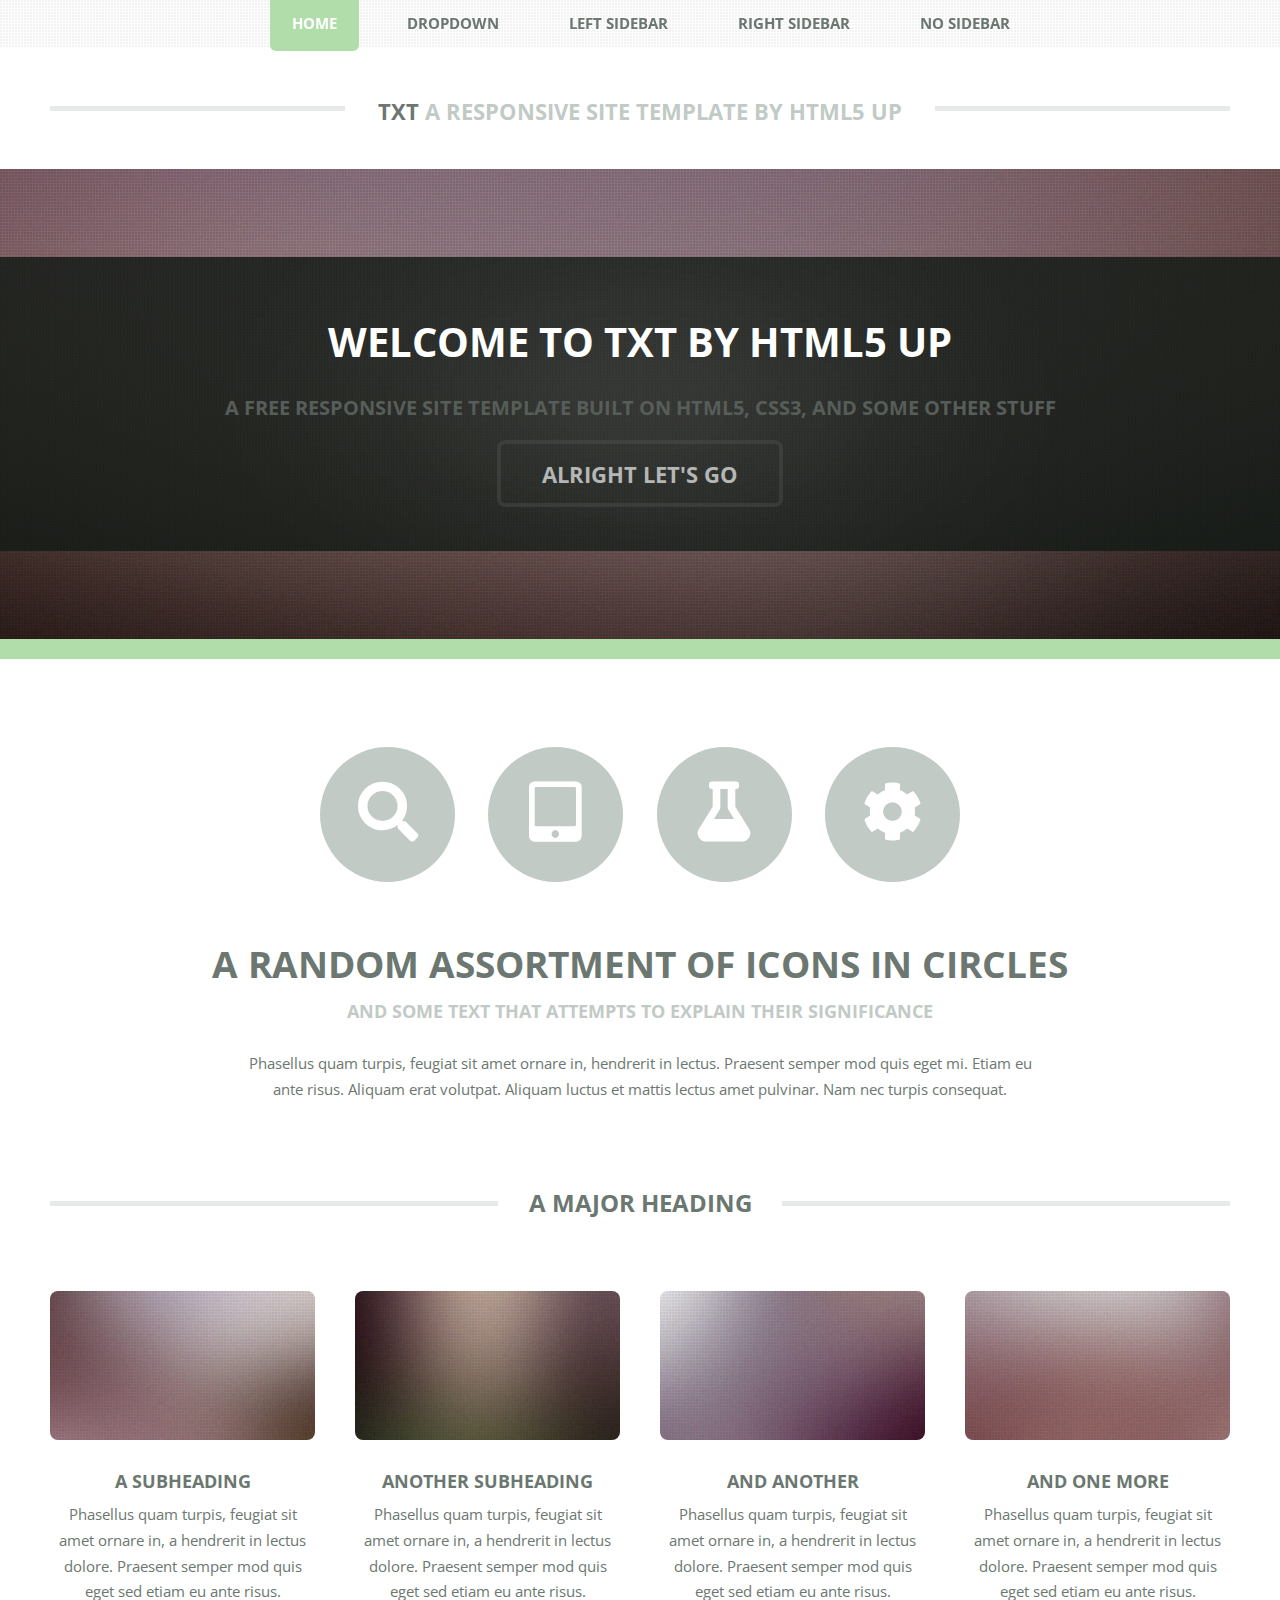
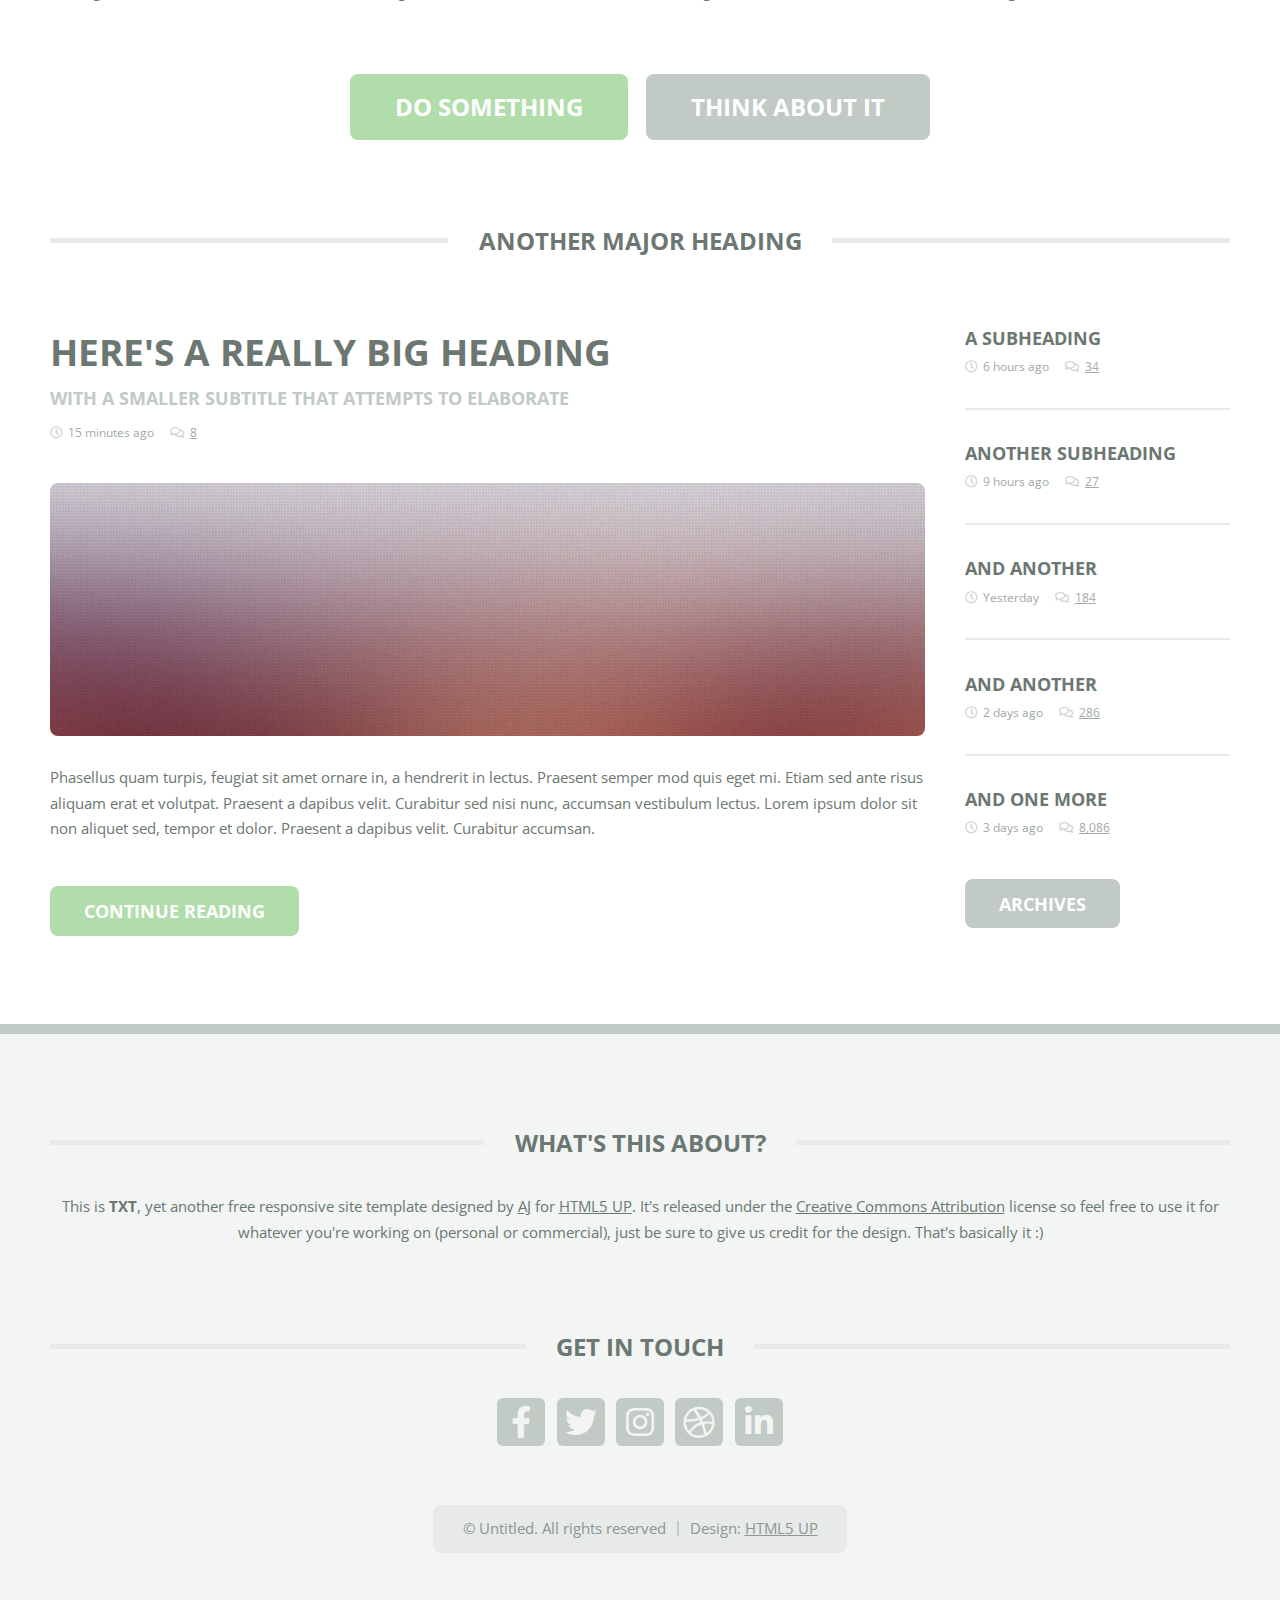
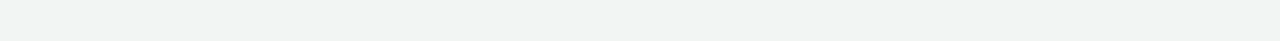
<file: template/index.html>
<!DOCTYPE HTML>
<!--
	TXT by HTML5 UP
	html5up.net | @ajlkn
	Free for personal and commercial use under the CCA 3.0 license (html5up.net/license)
-->
<html>
	<head>
		<title>TXT by HTML5 UP</title>
		<meta charset="utf-8" />
		<meta name="viewport" content="width=device-width, initial-scale=1, user-scalable=no" />
		<link rel="stylesheet" href="assets/css/main.css" />
	</head>
	<body class="homepage is-preload">
		<div id="page-wrapper">

			<!-- Header -->
				<header id="header">
					<div class="logo container">
						<div>
							<h1><a href="index.html" id="logo">TXT</a></h1>
							<p>A responsive site template by HTML5 UP</p>
						</div>
					</div>
				</header>

			<!-- Nav -->
				<nav id="nav">
					<ul>
						<li class="current"><a href="index.html">Home</a></li>
						<li>
							<a href="#">Dropdown</a>
							<ul>
								<li><a href="#">Lorem ipsum dolor</a></li>
								<li><a href="#">Magna phasellus</a></li>
								<li>
									<a href="#">Phasellus consequat</a>
									<ul>
										<li><a href="#">Lorem ipsum dolor</a></li>
										<li><a href="#">Phasellus consequat</a></li>
										<li><a href="#">Magna phasellus</a></li>
										<li><a href="#">Etiam dolore nisl</a></li>
									</ul>
								</li>
								<li><a href="#">Veroeros feugiat</a></li>
							</ul>
						</li>
						<li><a href="left-sidebar.html">Left Sidebar</a></li>
						<li><a href="right-sidebar.html">Right Sidebar</a></li>
						<li><a href="no-sidebar.html">No Sidebar</a></li>
					</ul>
				</nav>

			<!-- Banner -->
				<section id="banner">
					<div class="content">
						<h2>Welcome to TXT by HTML5 UP</h2>
						<p>A free responsive site template built on HTML5, CSS3, and some other stuff</p>
						<a href="#main" class="button scrolly">Alright let's go</a>
					</div>
				</section>

			<!-- Main -->
				<section id="main">
					<div class="container">
						<div class="row gtr-200">
							<div class="col-12">

								<!-- Highlight -->
									<section class="box highlight">
										<ul class="special">
											<li><a href="#" class="icon solid fa-search"><span class="label">Magnifier</span></a></li>
											<li><a href="#" class="icon solid fa-tablet-alt"><span class="label">Tablet</span></a></li>
											<li><a href="#" class="icon solid fa-flask"><span class="label">Flask</span></a></li>
											<li><a href="#" class="icon solid fa-cog"><span class="label">Cog?</span></a></li>
										</ul>
										<header>
											<h2>A random assortment of icons in circles</h2>
											<p>And some text that attempts to explain their significance</p>
										</header>
										<p>
											Phasellus quam turpis, feugiat sit amet ornare in, hendrerit in lectus. Praesent semper mod quis eget mi. Etiam eu<br />
											ante risus. Aliquam erat volutpat. Aliquam luctus et mattis lectus amet pulvinar. Nam nec turpis consequat.
										</p>
									</section>

							</div>
							<div class="col-12">

								<!-- Features -->
									<section class="box features">
										<h2 class="major"><span>A Major Heading</span></h2>
										<div>
											<div class="row">
												<div class="col-3 col-6-medium col-12-small">

													<!-- Feature -->
														<section class="box feature">
															<a href="#" class="image featured"><img src="images/pic01.jpg" alt="" /></a>
															<h3><a href="#">A Subheading</a></h3>
															<p>
																Phasellus quam turpis, feugiat sit amet ornare in, a hendrerit in
																lectus dolore. Praesent semper mod quis eget sed etiam eu ante risus.
															</p>
														</section>

												</div>
												<div class="col-3 col-6-medium col-12-small">

													<!-- Feature -->
														<section class="box feature">
															<a href="#" class="image featured"><img src="images/pic02.jpg" alt="" /></a>
															<h3><a href="#">Another Subheading</a></h3>
															<p>
																Phasellus quam turpis, feugiat sit amet ornare in, a hendrerit in
																lectus dolore. Praesent semper mod quis eget sed etiam eu ante risus.
															</p>
														</section>

												</div>
												<div class="col-3 col-6-medium col-12-small">

													<!-- Feature -->
														<section class="box feature">
															<a href="#" class="image featured"><img src="images/pic03.jpg" alt="" /></a>
															<h3><a href="#">And Another</a></h3>
															<p>
																Phasellus quam turpis, feugiat sit amet ornare in, a hendrerit in
																lectus dolore. Praesent semper mod quis eget sed etiam eu ante risus.
															</p>
														</section>

												</div>
												<div class="col-3 col-6-medium col-12-small">

													<!-- Feature -->
														<section class="box feature">
															<a href="#" class="image featured"><img src="images/pic04.jpg" alt="" /></a>
															<h3><a href="#">And One More</a></h3>
															<p>
																Phasellus quam turpis, feugiat sit amet ornare in, a hendrerit in
																lectus dolore. Praesent semper mod quis eget sed etiam eu ante risus.
															</p>
														</section>

												</div>
												<div class="col-12">
													<ul class="actions">
														<li><a href="#" class="button large">Do Something</a></li>
														<li><a href="#" class="button alt large">Think About It</a></li>
													</ul>
												</div>
											</div>
										</div>
									</section>

							</div>
							<div class="col-12">

								<!-- Blog -->
									<section class="box blog">
										<h2 class="major"><span>Another Major Heading</span></h2>
										<div>
											<div class="row">
												<div class="col-9 col-12-medium">
													<div class="content">

														<!-- Featured Post -->
															<article class="box post">
																<header>
																	<h3><a href="#">Here's a really big heading</a></h3>
																	<p>With a smaller subtitle that attempts to elaborate</p>
																	<ul class="meta">
																		<li class="icon fa-clock">15 minutes ago</li>
																		<li class="icon fa-comments"><a href="#">8</a></li>
																	</ul>
																</header>
																<a href="#" class="image featured"><img src="images/pic05.jpg" alt="" /></a>
																<p>
																	Phasellus quam turpis, feugiat sit amet ornare in, a hendrerit in lectus. Praesent
																	semper mod quis eget mi. Etiam sed ante risus aliquam erat et volutpat. Praesent a
																	dapibus velit. Curabitur sed nisi nunc, accumsan vestibulum lectus. Lorem ipsum
																	dolor sit non aliquet sed, tempor et dolor. Praesent a dapibus velit. Curabitur
																	accumsan.
																</p>
																<a href="#" class="button">Continue Reading</a>
															</article>

													</div>
												</div>
												<div class="col-3 col-12-medium">
													<div class="sidebar">

														<!-- Archives -->
															<ul class="divided">
																<li>
																	<article class="box post-summary">
																		<h3><a href="#">A Subheading</a></h3>
																		<ul class="meta">
																			<li class="icon fa-clock">6 hours ago</li>
																			<li class="icon fa-comments"><a href="#">34</a></li>
																		</ul>
																	</article>
																</li>
																<li>
																	<article class="box post-summary">
																		<h3><a href="#">Another Subheading</a></h3>
																		<ul class="meta">
																			<li class="icon fa-clock">9 hours ago</li>
																			<li class="icon fa-comments"><a href="#">27</a></li>
																		</ul>
																	</article>
																</li>
																<li>
																	<article class="box post-summary">
																		<h3><a href="#">And Another</a></h3>
																		<ul class="meta">
																			<li class="icon fa-clock">Yesterday</li>
																			<li class="icon fa-comments"><a href="#">184</a></li>
																		</ul>
																	</article>
																</li>
																<li>
																	<article class="box post-summary">
																		<h3><a href="#">And Another</a></h3>
																		<ul class="meta">
																			<li class="icon fa-clock">2 days ago</li>
																			<li class="icon fa-comments"><a href="#">286</a></li>
																		</ul>
																	</article>
																</li>
																<li>
																	<article class="box post-summary">
																		<h3><a href="#">And One More</a></h3>
																		<ul class="meta">
																			<li class="icon fa-clock">3 days ago</li>
																			<li class="icon fa-comments"><a href="#">8,086</a></li>
																		</ul>
																	</article>
																</li>
															</ul>
															<a href="#" class="button alt">Archives</a>

													</div>
												</div>
											</div>
										</div>
									</section>

							</div>
						</div>
					</div>
				</section>

			<!-- Footer -->
				<footer id="footer">
					<div class="container">
						<div class="row gtr-200">
							<div class="col-12">

								<!-- About -->
									<section>
										<h2 class="major"><span>What's this about?</span></h2>
										<p>
											This is <strong>TXT</strong>, yet another free responsive site template designed by
											<a href="http://twitter.com/ajlkn">AJ</a> for <a href="http://html5up.net">HTML5 UP</a>. It's released under the
											<a href="http://html5up.net/license/">Creative Commons Attribution</a> license so feel free to use it for
											whatever you're working on (personal or commercial), just be sure to give us credit for the design.
											That's basically it :)
										</p>
									</section>

							</div>
							<div class="col-12">

								<!-- Contact -->
									<section>
										<h2 class="major"><span>Get in touch</span></h2>
										<ul class="contact">
											<li><a class="icon brands fa-facebook-f" href="#"><span class="label">Facebook</span></a></li>
											<li><a class="icon brands fa-twitter" href="#"><span class="label">Twitter</span></a></li>
											<li><a class="icon brands fa-instagram" href="#"><span class="label">Instagram</span></a></li>
											<li><a class="icon brands fa-dribbble" href="#"><span class="label">Dribbble</span></a></li>
											<li><a class="icon brands fa-linkedin-in" href="#"><span class="label">LinkedIn</span></a></li>
										</ul>
									</section>

							</div>
						</div>

						<!-- Copyright -->
							<div id="copyright">
								<ul class="menu">
									<li>&copy; Untitled. All rights reserved</li><li>Design: <a href="http://html5up.net">HTML5 UP</a></li>
								</ul>
							</div>

					</div>
				</footer>

		</div>

		<!-- Scripts -->
			<script src="assets/js/jquery.min.js"></script>
			<script src="assets/js/jquery.dropotron.min.js"></script>
			<script src="assets/js/jquery.scrolly.min.js"></script>
			<script src="assets/js/browser.min.js"></script>
			<script src="assets/js/breakpoints.min.js"></script>
			<script src="assets/js/util.js"></script>
			<script src="assets/js/main.js"></script>

	</body>
</html>
</file>
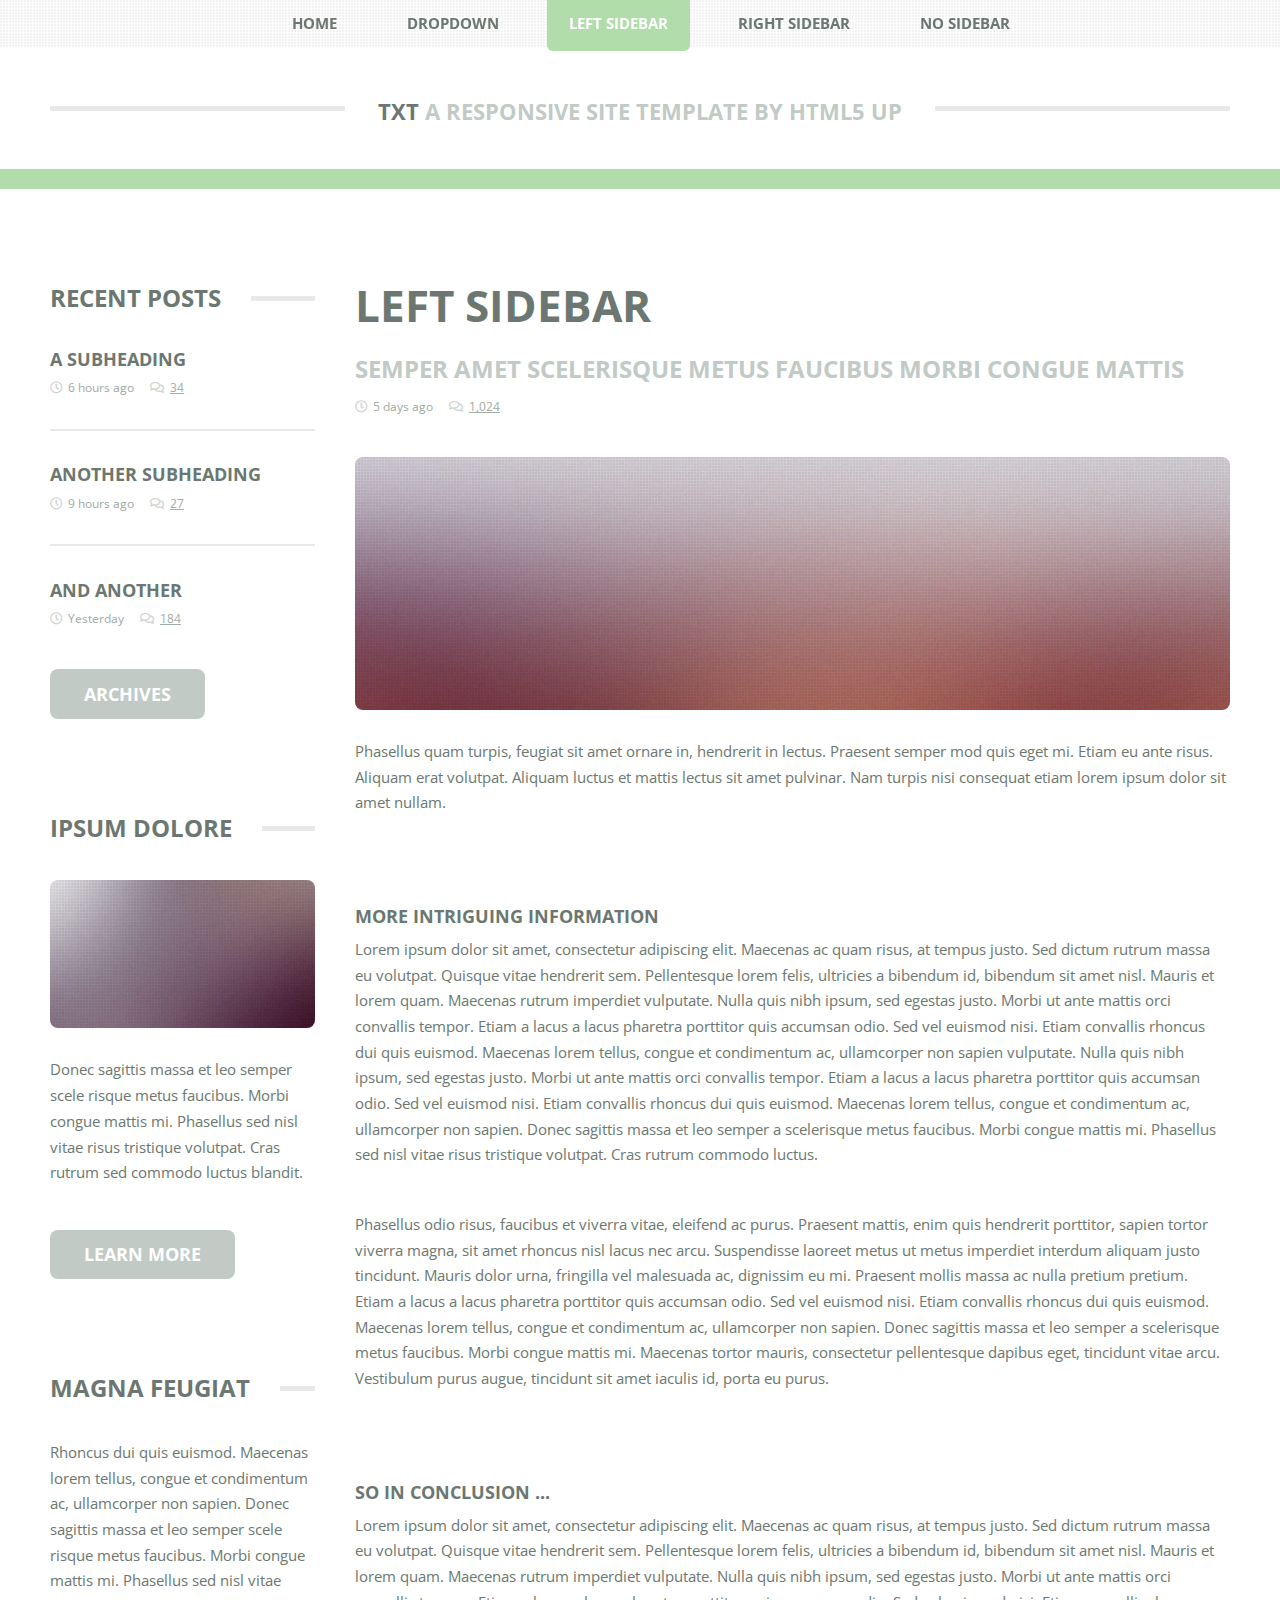
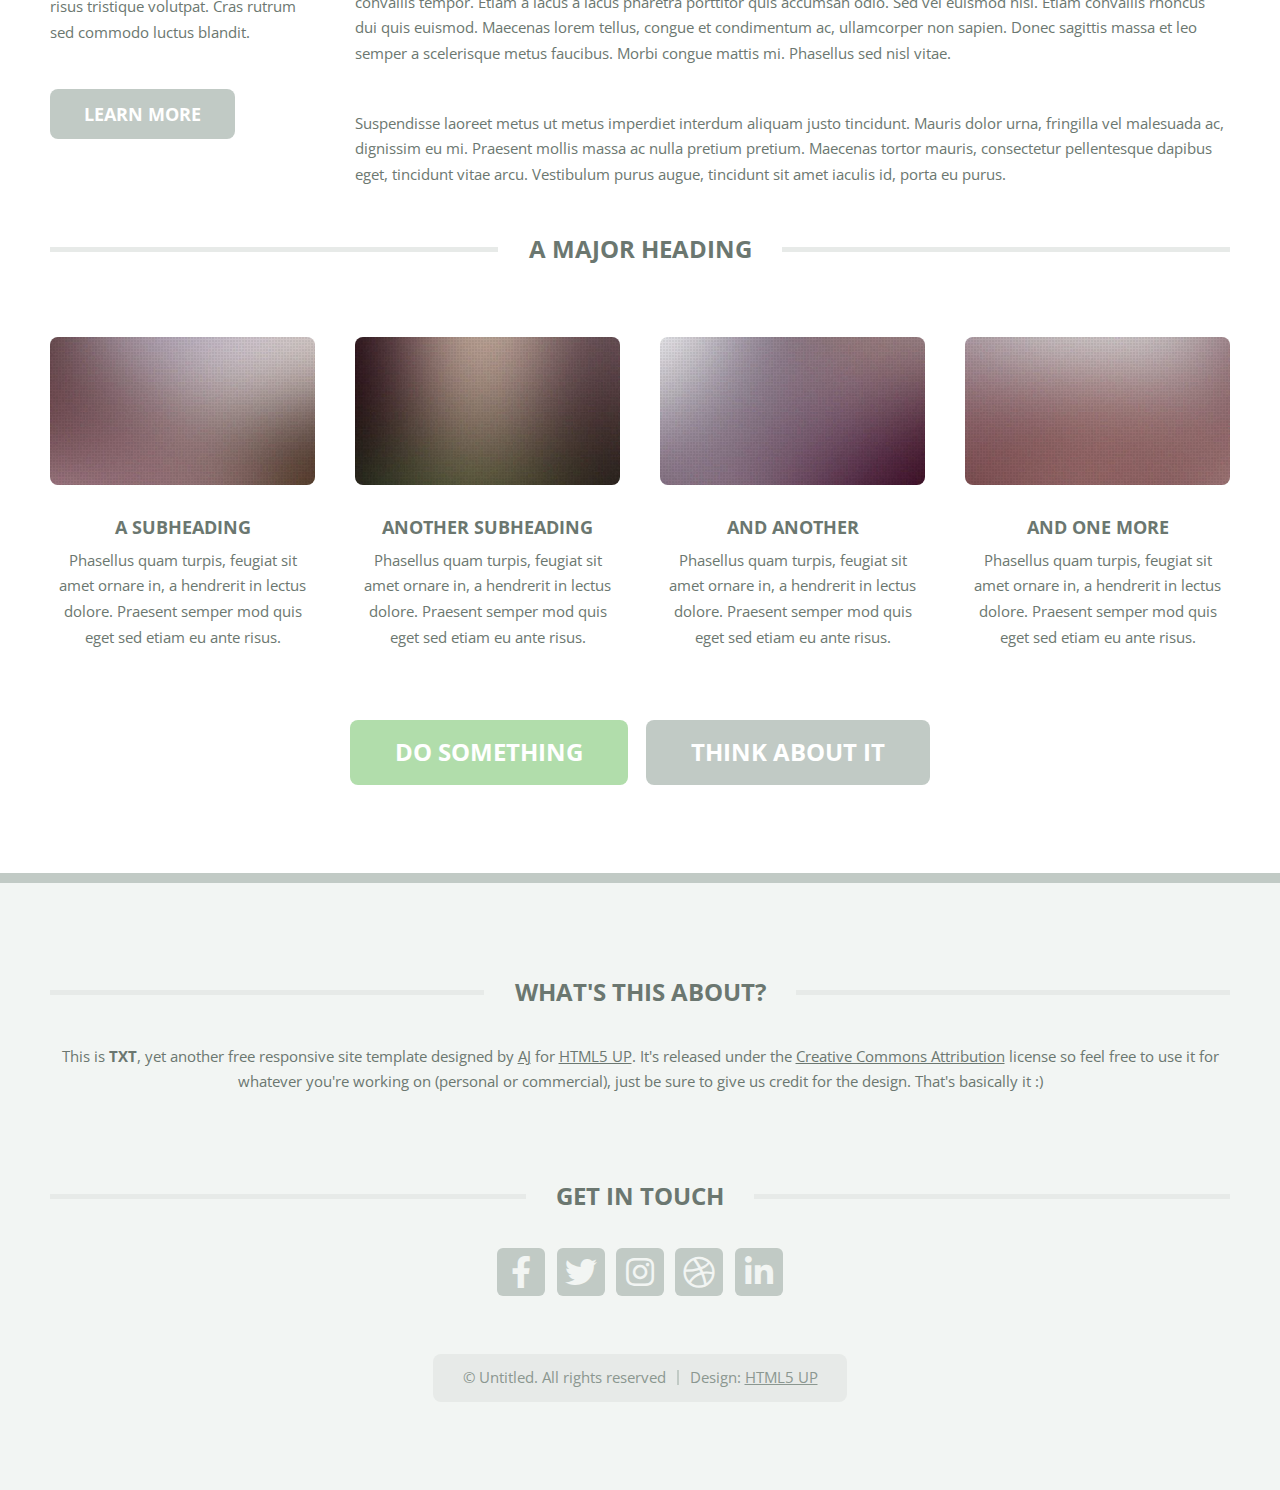
<file: template/left-sidebar.html>
<!DOCTYPE HTML>
<!--
	TXT by HTML5 UP
	html5up.net | @ajlkn
	Free for personal and commercial use under the CCA 3.0 license (html5up.net/license)
-->
<html>
	<head>
		<title>Left Sidebar - TXT by HTML5 UP</title>
		<meta charset="utf-8" />
		<meta name="viewport" content="width=device-width, initial-scale=1, user-scalable=no" />
		<link rel="stylesheet" href="assets/css/main.css" />
	</head>
	<body class="is-preload">
		<div id="page-wrapper">

			<!-- Header -->
				<header id="header">
					<div class="logo container">
						<div>
							<h1><a href="index.html" id="logo">TXT</a></h1>
							<p>A responsive site template by HTML5 UP</p>
						</div>
					</div>
				</header>

			<!-- Nav -->
				<nav id="nav">
					<ul>
						<li><a href="index.html">Home</a></li>
						<li>
							<a href="#">Dropdown</a>
							<ul>
								<li><a href="#">Lorem ipsum dolor</a></li>
								<li><a href="#">Magna phasellus</a></li>
								<li>
									<a href="#">Phasellus consequat</a>
									<ul>
										<li><a href="#">Lorem ipsum dolor</a></li>
										<li><a href="#">Phasellus consequat</a></li>
										<li><a href="#">Magna phasellus</a></li>
										<li><a href="#">Etiam dolore nisl</a></li>
									</ul>
								</li>
								<li><a href="#">Veroeros feugiat</a></li>
							</ul>
						</li>
						<li class="current"><a href="left-sidebar.html">Left Sidebar</a></li>
						<li><a href="right-sidebar.html">Right Sidebar</a></li>
						<li><a href="no-sidebar.html">No Sidebar</a></li>
					</ul>
				</nav>

			<!-- Main -->
				<section id="main">
					<div class="container">
						<div class="row">
							<div class="col-3 col-12-medium">
								<div class="sidebar">

									<!-- Sidebar -->

										<!-- Recent Posts -->
											<section>
												<h2 class="major"><span>Recent Posts</span></h2>
												<ul class="divided">
													<li>
														<article class="box post-summary">
															<h3><a href="#">A Subheading</a></h3>
															<ul class="meta">
																<li class="icon fa-clock">6 hours ago</li>
																<li class="icon fa-comments"><a href="#">34</a></li>
															</ul>
														</article>
													</li>
													<li>
														<article class="box post-summary">
															<h3><a href="#">Another Subheading</a></h3>
															<ul class="meta">
																<li class="icon fa-clock">9 hours ago</li>
																<li class="icon fa-comments"><a href="#">27</a></li>
															</ul>
														</article>
													</li>
													<li>
														<article class="box post-summary">
															<h3><a href="#">And Another</a></h3>
															<ul class="meta">
																<li class="icon fa-clock">Yesterday</li>
																<li class="icon fa-comments"><a href="#">184</a></li>
															</ul>
														</article>
													</li>
												</ul>
												<a href="#" class="button alt">Archives</a>
											</section>

										<!-- Something -->
											<section>
												<h2 class="major"><span>Ipsum Dolore</span></h2>
												<a href="#" class="image featured"><img src="images/pic03.jpg" alt="" /></a>
												<p>
													Donec sagittis massa et leo semper scele risque metus faucibus. Morbi congue mattis mi.
													Phasellus sed nisl vitae risus tristique volutpat. Cras rutrum sed commodo luctus blandit.
												</p>
												<a href="#" class="button alt">Learn more</a>
											</section>

										<!-- Something -->
											<section>
												<h2 class="major"><span>Magna Feugiat</span></h2>
												<p>
													Rhoncus dui quis euismod. Maecenas lorem tellus, congue et condimentum ac, ullamcorper non sapien.
													Donec sagittis massa et leo semper scele risque metus faucibus. Morbi congue mattis mi.
													Phasellus sed nisl vitae risus tristique volutpat. Cras rutrum sed commodo luctus blandit.
												</p>
												<a href="#" class="button alt">Learn more</a>
											</section>

								</div>
							</div>
							<div class="col-9 col-12-medium imp-medium">
								<div class="content">

									<!-- Content -->

										<article class="box page-content">

											<header>
												<h2>Left Sidebar</h2>
												<p>Semper amet scelerisque metus faucibus morbi congue mattis</p>
												<ul class="meta">
													<li class="icon fa-clock">5 days ago</li>
													<li class="icon fa-comments"><a href="#">1,024</a></li>
												</ul>
											</header>

											<section>
												<span class="image featured"><img src="images/pic05.jpg" alt="" /></span>
												<p>
													Phasellus quam turpis, feugiat sit amet ornare in, hendrerit in lectus.
													Praesent semper mod quis eget mi. Etiam eu ante risus. Aliquam erat volutpat.
													Aliquam luctus et mattis lectus sit amet pulvinar. Nam turpis nisi
													consequat etiam lorem ipsum dolor sit amet nullam.
												</p>
											</section>

											<section>
												<h3>More intriguing information</h3>
												<p>
													Lorem ipsum dolor sit amet, consectetur adipiscing elit. Maecenas ac quam risus, at tempus
													justo. Sed dictum rutrum massa eu volutpat. Quisque vitae hendrerit sem. Pellentesque lorem felis,
													ultricies a bibendum id, bibendum sit amet nisl. Mauris et lorem quam. Maecenas rutrum imperdiet
													vulputate. Nulla quis nibh ipsum, sed egestas justo. Morbi ut ante mattis orci convallis tempor.
													Etiam a lacus a lacus pharetra porttitor quis accumsan odio. Sed vel euismod nisi. Etiam convallis
													rhoncus dui quis euismod. Maecenas lorem tellus, congue et condimentum ac, ullamcorper non sapien
													vulputate. Nulla quis nibh ipsum, sed egestas justo. Morbi ut ante mattis orci convallis tempor.
													Etiam a lacus a lacus pharetra porttitor quis accumsan odio. Sed vel euismod nisi. Etiam convallis
													rhoncus dui quis euismod. Maecenas lorem tellus, congue et condimentum ac, ullamcorper non sapien.
													Donec sagittis massa et leo semper a scelerisque metus faucibus. Morbi congue mattis mi.
													Phasellus sed nisl vitae risus tristique volutpat. Cras rutrum commodo luctus.
												</p>
												<p>
													Phasellus odio risus, faucibus et viverra vitae, eleifend ac purus. Praesent mattis, enim
													quis hendrerit porttitor, sapien tortor viverra magna, sit amet rhoncus nisl lacus nec arcu.
													Suspendisse laoreet metus ut metus imperdiet interdum aliquam justo tincidunt. Mauris dolor urna,
													fringilla vel malesuada ac, dignissim eu mi. Praesent mollis massa ac nulla pretium pretium.
													Etiam a lacus a lacus pharetra porttitor quis accumsan odio. Sed vel euismod nisi. Etiam convallis
													rhoncus dui quis euismod. Maecenas lorem tellus, congue et condimentum ac, ullamcorper non sapien.
													Donec sagittis massa et leo semper a scelerisque metus faucibus. Morbi congue mattis mi.
													Maecenas tortor mauris, consectetur pellentesque dapibus eget, tincidunt vitae arcu.
													Vestibulum purus augue, tincidunt sit amet iaculis id, porta eu purus.
												</p>
											</section>

											<section>
												<h3>So in conclusion ...</h3>
												<p>
													Lorem ipsum dolor sit amet, consectetur adipiscing elit. Maecenas ac quam risus, at tempus
													justo. Sed dictum rutrum massa eu volutpat. Quisque vitae hendrerit sem. Pellentesque lorem felis,
													ultricies a bibendum id, bibendum sit amet nisl. Mauris et lorem quam. Maecenas rutrum imperdiet
													vulputate. Nulla quis nibh ipsum, sed egestas justo. Morbi ut ante mattis orci convallis tempor.
													Etiam a lacus a lacus pharetra porttitor quis accumsan odio. Sed vel euismod nisi. Etiam convallis
													rhoncus dui quis euismod. Maecenas lorem tellus, congue et condimentum ac, ullamcorper non sapien.
													Donec sagittis massa et leo semper a scelerisque metus faucibus. Morbi congue mattis mi.
													Phasellus sed nisl vitae.
												</p>
												<p>
													Suspendisse laoreet metus ut metus imperdiet interdum aliquam justo tincidunt. Mauris dolor urna,
													fringilla vel malesuada ac, dignissim eu mi. Praesent mollis massa ac nulla pretium pretium.
													Maecenas tortor mauris, consectetur pellentesque dapibus eget, tincidunt vitae arcu.
													Vestibulum purus augue, tincidunt sit amet iaculis id, porta eu purus.
												</p>
											</section>

										</article>

								</div>
							</div>
							<div class="col-12">

								<!-- Features -->
									<section class="box features">
										<h2 class="major"><span>A Major Heading</span></h2>
										<div>
											<div class="row">
												<div class="col-3 col-6-medium col-12-small">

													<!-- Feature -->
														<section class="box feature">
															<a href="#" class="image featured"><img src="images/pic01.jpg" alt="" /></a>
															<h3><a href="#">A Subheading</a></h3>
															<p>
																Phasellus quam turpis, feugiat sit amet ornare in, a hendrerit in
																lectus dolore. Praesent semper mod quis eget sed etiam eu ante risus.
															</p>
														</section>

												</div>
												<div class="col-3 col-6-medium col-12-small">

													<!-- Feature -->
														<section class="box feature">
															<a href="#" class="image featured"><img src="images/pic02.jpg" alt="" /></a>
															<h3><a href="#">Another Subheading</a></h3>
															<p>
																Phasellus quam turpis, feugiat sit amet ornare in, a hendrerit in
																lectus dolore. Praesent semper mod quis eget sed etiam eu ante risus.
															</p>
														</section>

												</div>
												<div class="col-3 col-6-medium col-12-small">

													<!-- Feature -->
														<section class="box feature">
															<a href="#" class="image featured"><img src="images/pic03.jpg" alt="" /></a>
															<h3><a href="#">And Another</a></h3>
															<p>
																Phasellus quam turpis, feugiat sit amet ornare in, a hendrerit in
																lectus dolore. Praesent semper mod quis eget sed etiam eu ante risus.
															</p>
														</section>

												</div>
												<div class="col-3 col-6-medium col-12-small">

													<!-- Feature -->
														<section class="box feature">
															<a href="#" class="image featured"><img src="images/pic04.jpg" alt="" /></a>
															<h3><a href="#">And One More</a></h3>
															<p>
																Phasellus quam turpis, feugiat sit amet ornare in, a hendrerit in
																lectus dolore. Praesent semper mod quis eget sed etiam eu ante risus.
															</p>
														</section>

												</div>
												<div class="col-12">
													<ul class="actions">
														<li><a href="#" class="button large">Do Something</a></li>
														<li><a href="#" class="button alt large">Think About It</a></li>
													</ul>
												</div>
											</div>
										</div>
									</section>

							</div>
						</div>
					</div>
				</section>

			<!-- Footer -->
				<footer id="footer">
					<div class="container">
						<div class="row gtr-200">
							<div class="col-12">

								<!-- About -->
									<section>
										<h2 class="major"><span>What's this about?</span></h2>
										<p>
											This is <strong>TXT</strong>, yet another free responsive site template designed by
											<a href="http://twitter.com/ajlkn">AJ</a> for <a href="http://html5up.net">HTML5 UP</a>. It's released under the
											<a href="http://html5up.net/license/">Creative Commons Attribution</a> license so feel free to use it for
											whatever you're working on (personal or commercial), just be sure to give us credit for the design.
											That's basically it :)
										</p>
									</section>

							</div>
							<div class="col-12">

								<!-- Contact -->
									<section>
										<h2 class="major"><span>Get in touch</span></h2>
										<ul class="contact">
											<li><a class="icon brands fa-facebook-f" href="#"><span class="label">Facebook</span></a></li>
											<li><a class="icon brands fa-twitter" href="#"><span class="label">Twitter</span></a></li>
											<li><a class="icon brands fa-instagram" href="#"><span class="label">Instagram</span></a></li>
											<li><a class="icon brands fa-dribbble" href="#"><span class="label">Dribbble</span></a></li>
											<li><a class="icon brands fa-linkedin-in" href="#"><span class="label">LinkedIn</span></a></li>
										</ul>
									</section>

							</div>
						</div>

						<!-- Copyright -->
							<div id="copyright">
								<ul class="menu">
									<li>&copy; Untitled. All rights reserved</li><li>Design: <a href="http://html5up.net">HTML5 UP</a></li>
								</ul>
							</div>

					</div>
				</footer>

		</div>

		<!-- Scripts -->
			<script src="assets/js/jquery.min.js"></script>
			<script src="assets/js/jquery.dropotron.min.js"></script>
			<script src="assets/js/jquery.scrolly.min.js"></script>
			<script src="assets/js/browser.min.js"></script>
			<script src="assets/js/breakpoints.min.js"></script>
			<script src="assets/js/util.js"></script>
			<script src="assets/js/main.js"></script>

	</body>
</html>
</file>
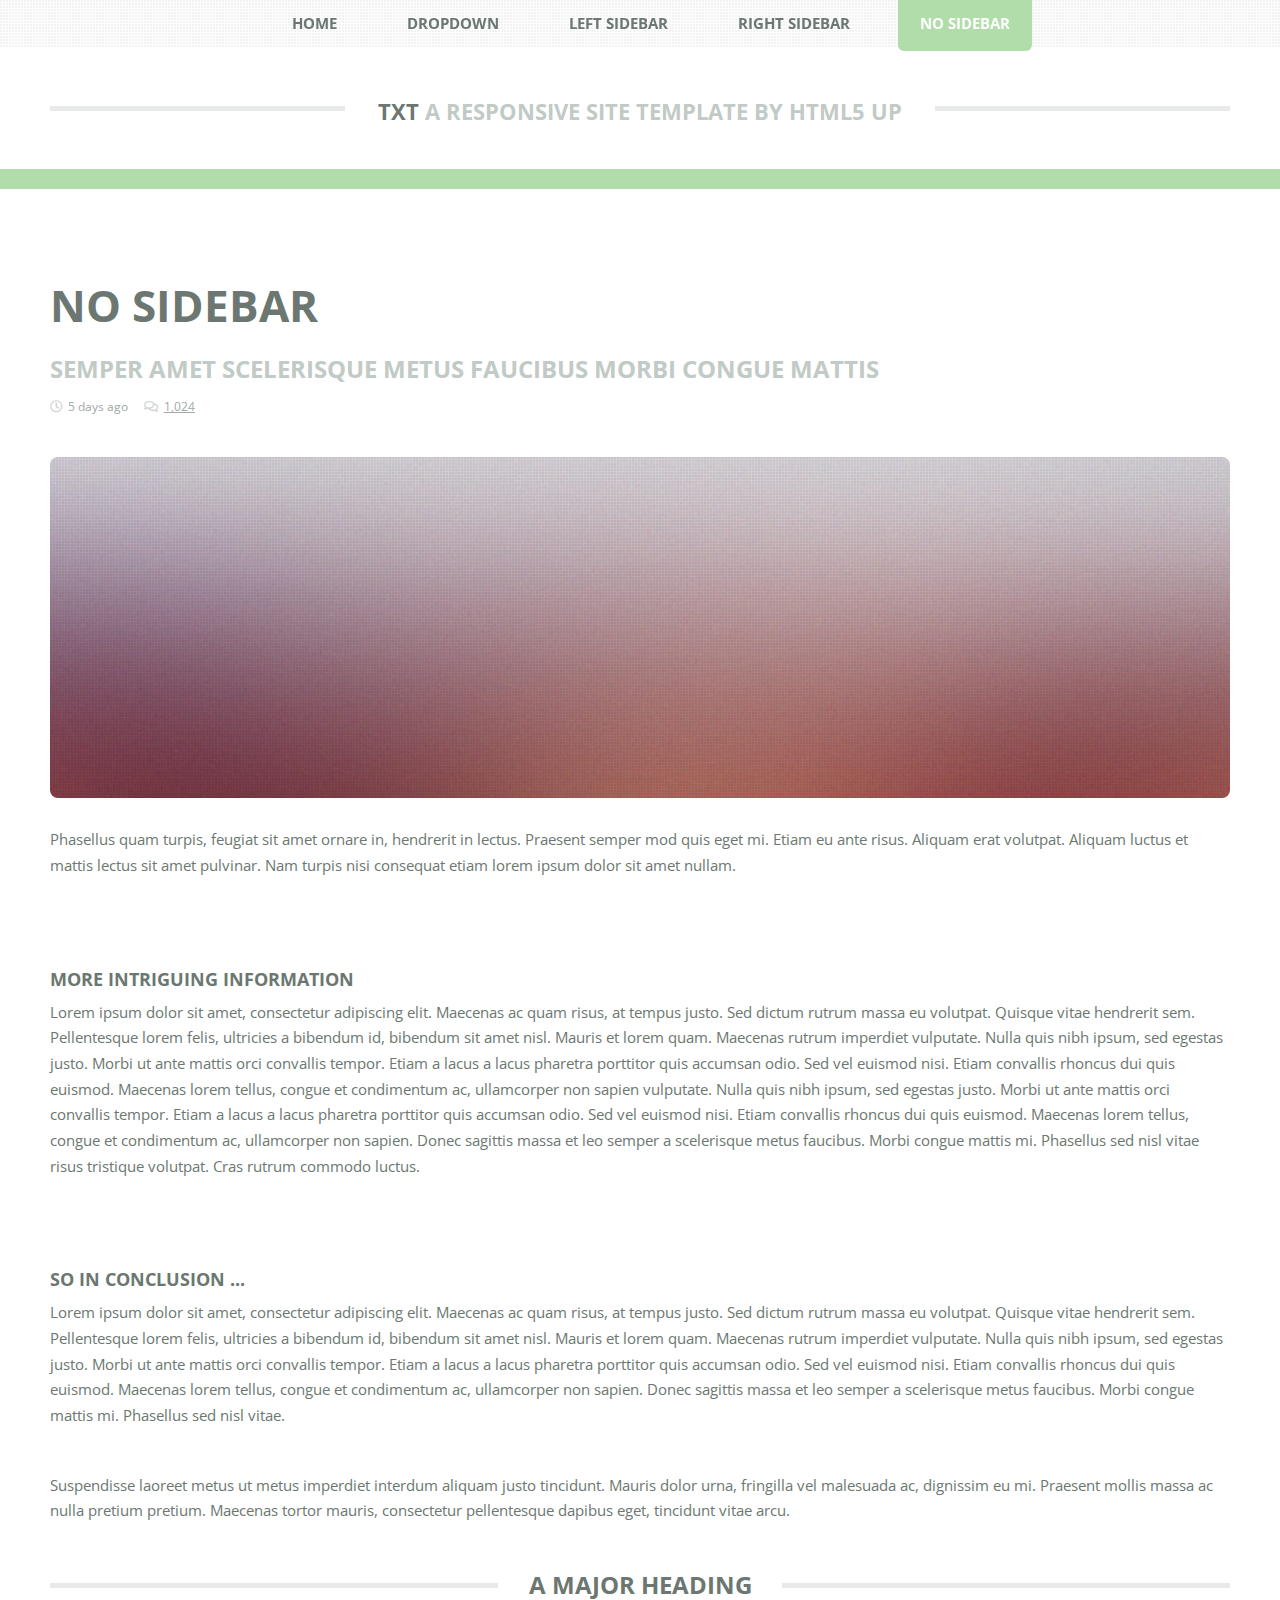
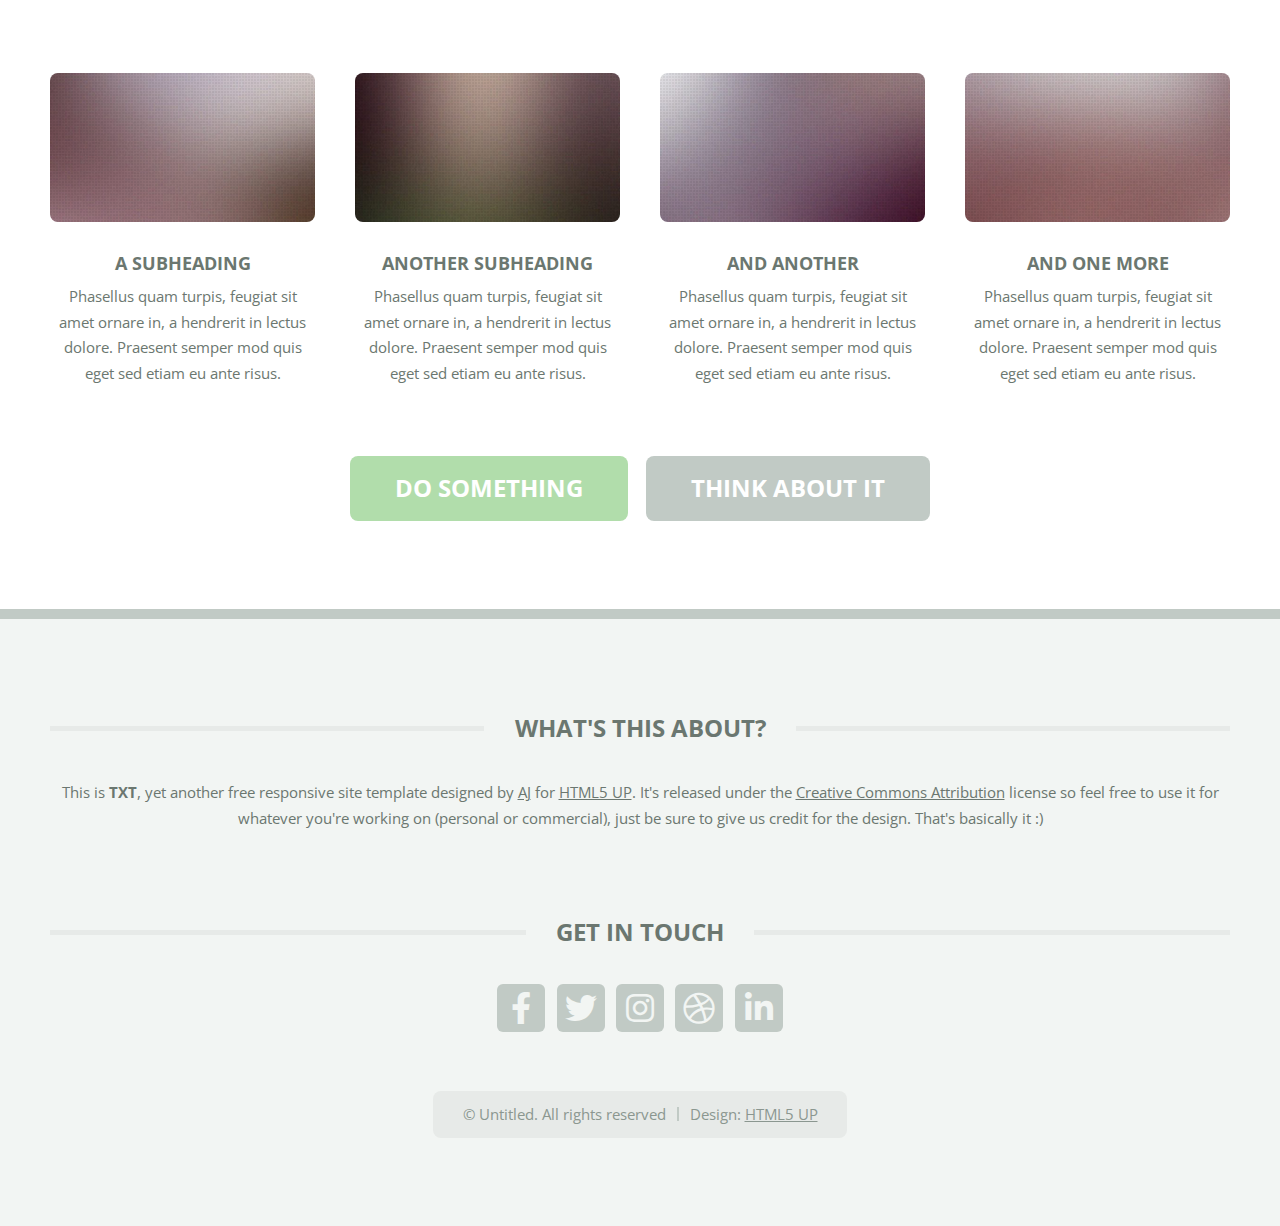
<file: template/no-sidebar.html>
<!DOCTYPE HTML>
<!--
	TXT by HTML5 UP
	html5up.net | @ajlkn
	Free for personal and commercial use under the CCA 3.0 license (html5up.net/license)
-->
<html>
	<head>
		<title>No Sidebar - TXT by HTML5 UP</title>
		<meta charset="utf-8" />
		<meta name="viewport" content="width=device-width, initial-scale=1, user-scalable=no" />
		<link rel="stylesheet" href="assets/css/main.css" />
	</head>
	<body class="is-preload">
		<div id="page-wrapper">

			<!-- Header -->
				<header id="header">
					<div class="logo container">
						<div>
							<h1><a href="index.html" id="logo">TXT</a></h1>
							<p>A responsive site template by HTML5 UP</p>
						</div>
					</div>
				</header>

			<!-- Nav -->
				<nav id="nav">
					<ul>
						<li><a href="index.html">Home</a></li>
						<li>
							<a href="#">Dropdown</a>
							<ul>
								<li><a href="#">Lorem ipsum dolor</a></li>
								<li><a href="#">Magna phasellus</a></li>
								<li>
									<a href="#">Phasellus consequat</a>
									<ul>
										<li><a href="#">Lorem ipsum dolor</a></li>
										<li><a href="#">Phasellus consequat</a></li>
										<li><a href="#">Magna phasellus</a></li>
										<li><a href="#">Etiam dolore nisl</a></li>
									</ul>
								</li>
								<li><a href="#">Veroeros feugiat</a></li>
							</ul>
						</li>
						<li><a href="left-sidebar.html">Left Sidebar</a></li>
						<li><a href="right-sidebar.html">Right Sidebar</a></li>
						<li class="current"><a href="no-sidebar.html">No Sidebar</a></li>
					</ul>
				</nav>

			<!-- Main -->
				<section id="main">
					<div class="container">
						<div class="row">
							<div class="col-12">
								<div class="content">

									<!-- Content -->

										<article class="box page-content">

											<header>
												<h2>No Sidebar</h2>
												<p>Semper amet scelerisque metus faucibus morbi congue mattis</p>
												<ul class="meta">
													<li class="icon fa-clock">5 days ago</li>
													<li class="icon fa-comments"><a href="#">1,024</a></li>
												</ul>
											</header>

											<section>
												<span class="image featured"><img src="images/pic05.jpg" alt="" /></span>
												<p>
													Phasellus quam turpis, feugiat sit amet ornare in, hendrerit in lectus.
													Praesent semper mod quis eget mi. Etiam eu ante risus. Aliquam erat volutpat.
													Aliquam luctus et mattis lectus sit amet pulvinar. Nam turpis nisi
													consequat etiam lorem ipsum dolor sit amet nullam.
												</p>
											</section>

											<section>
												<h3>More intriguing information</h3>
												<p>
													Lorem ipsum dolor sit amet, consectetur adipiscing elit. Maecenas ac quam risus, at tempus
													justo. Sed dictum rutrum massa eu volutpat. Quisque vitae hendrerit sem. Pellentesque lorem felis,
													ultricies a bibendum id, bibendum sit amet nisl. Mauris et lorem quam. Maecenas rutrum imperdiet
													vulputate. Nulla quis nibh ipsum, sed egestas justo. Morbi ut ante mattis orci convallis tempor.
													Etiam a lacus a lacus pharetra porttitor quis accumsan odio. Sed vel euismod nisi. Etiam convallis
													rhoncus dui quis euismod. Maecenas lorem tellus, congue et condimentum ac, ullamcorper non sapien
													vulputate. Nulla quis nibh ipsum, sed egestas justo. Morbi ut ante mattis orci convallis tempor.
													Etiam a lacus a lacus pharetra porttitor quis accumsan odio. Sed vel euismod nisi. Etiam convallis
													rhoncus dui quis euismod. Maecenas lorem tellus, congue et condimentum ac, ullamcorper non sapien.
													Donec sagittis massa et leo semper a scelerisque metus faucibus. Morbi congue mattis mi.
													Phasellus sed nisl vitae risus tristique volutpat. Cras rutrum commodo luctus.
												</p>
											</section>

											<section>
												<h3>So in conclusion ...</h3>
												<p>
													Lorem ipsum dolor sit amet, consectetur adipiscing elit. Maecenas ac quam risus, at tempus
													justo. Sed dictum rutrum massa eu volutpat. Quisque vitae hendrerit sem. Pellentesque lorem felis,
													ultricies a bibendum id, bibendum sit amet nisl. Mauris et lorem quam. Maecenas rutrum imperdiet
													vulputate. Nulla quis nibh ipsum, sed egestas justo. Morbi ut ante mattis orci convallis tempor.
													Etiam a lacus a lacus pharetra porttitor quis accumsan odio. Sed vel euismod nisi. Etiam convallis
													rhoncus dui quis euismod. Maecenas lorem tellus, congue et condimentum ac, ullamcorper non sapien.
													Donec sagittis massa et leo semper a scelerisque metus faucibus. Morbi congue mattis mi.
													Phasellus sed nisl vitae.
												</p>
												<p>
													Suspendisse laoreet metus ut metus imperdiet interdum aliquam justo tincidunt. Mauris dolor urna,
													fringilla vel malesuada ac, dignissim eu mi. Praesent mollis massa ac nulla pretium pretium.
													Maecenas tortor mauris, consectetur pellentesque dapibus eget, tincidunt vitae arcu.
												</p>
											</section>

										</article>

								</div>
							</div>
							<div class="col-12">

								<!-- Features -->
									<section class="box features">
										<h2 class="major"><span>A Major Heading</span></h2>
										<div>
											<div class="row">
												<div class="col-3 col-6-medium col-12-small">

													<!-- Feature -->
														<section class="box feature">
															<a href="#" class="image featured"><img src="images/pic01.jpg" alt="" /></a>
															<h3><a href="#">A Subheading</a></h3>
															<p>
																Phasellus quam turpis, feugiat sit amet ornare in, a hendrerit in
																lectus dolore. Praesent semper mod quis eget sed etiam eu ante risus.
															</p>
														</section>

												</div>
												<div class="col-3 col-6-medium col-12-small">

													<!-- Feature -->
														<section class="box feature">
															<a href="#" class="image featured"><img src="images/pic02.jpg" alt="" /></a>
															<h3><a href="#">Another Subheading</a></h3>
															<p>
																Phasellus quam turpis, feugiat sit amet ornare in, a hendrerit in
																lectus dolore. Praesent semper mod quis eget sed etiam eu ante risus.
															</p>
														</section>

												</div>
												<div class="col-3 col-6-medium col-12-small">

													<!-- Feature -->
														<section class="box feature">
															<a href="#" class="image featured"><img src="images/pic03.jpg" alt="" /></a>
															<h3><a href="#">And Another</a></h3>
															<p>
																Phasellus quam turpis, feugiat sit amet ornare in, a hendrerit in
																lectus dolore. Praesent semper mod quis eget sed etiam eu ante risus.
															</p>
														</section>

												</div>
												<div class="col-3 col-6-medium col-12-small">

													<!-- Feature -->
														<section class="box feature">
															<a href="#" class="image featured"><img src="images/pic04.jpg" alt="" /></a>
															<h3><a href="#">And One More</a></h3>
															<p>
																Phasellus quam turpis, feugiat sit amet ornare in, a hendrerit in
																lectus dolore. Praesent semper mod quis eget sed etiam eu ante risus.
															</p>
														</section>

												</div>
												<div class="col-12">
													<ul class="actions">
														<li><a href="#" class="button large">Do Something</a></li>
														<li><a href="#" class="button alt large">Think About It</a></li>
													</ul>
												</div>
											</div>
										</div>
									</section>

							</div>
						</div>
					</div>
				</section>

			<!-- Footer -->
				<footer id="footer">
					<div class="container">
						<div class="row gtr-200">
							<div class="col-12">

								<!-- About -->
									<section>
										<h2 class="major"><span>What's this about?</span></h2>
										<p>
											This is <strong>TXT</strong>, yet another free responsive site template designed by
											<a href="http://twitter.com/ajlkn">AJ</a> for <a href="http://html5up.net">HTML5 UP</a>. It's released under the
											<a href="http://html5up.net/license/">Creative Commons Attribution</a> license so feel free to use it for
											whatever you're working on (personal or commercial), just be sure to give us credit for the design.
											That's basically it :)
										</p>
									</section>

							</div>
							<div class="col-12">

								<!-- Contact -->
									<section>
										<h2 class="major"><span>Get in touch</span></h2>
										<ul class="contact">
											<li><a class="icon brands fa-facebook-f" href="#"><span class="label">Facebook</span></a></li>
											<li><a class="icon brands fa-twitter" href="#"><span class="label">Twitter</span></a></li>
											<li><a class="icon brands fa-instagram" href="#"><span class="label">Instagram</span></a></li>
											<li><a class="icon brands fa-dribbble" href="#"><span class="label">Dribbble</span></a></li>
											<li><a class="icon brands fa-linkedin-in" href="#"><span class="label">LinkedIn</span></a></li>
										</ul>
									</section>

							</div>
						</div>

						<!-- Copyright -->
							<div id="copyright">
								<ul class="menu">
									<li>&copy; Untitled. All rights reserved</li><li>Design: <a href="http://html5up.net">HTML5 UP</a></li>
								</ul>
							</div>

					</div>
				</footer>

		</div>

		<!-- Scripts -->
			<script src="assets/js/jquery.min.js"></script>
			<script src="assets/js/jquery.dropotron.min.js"></script>
			<script src="assets/js/jquery.scrolly.min.js"></script>
			<script src="assets/js/browser.min.js"></script>
			<script src="assets/js/breakpoints.min.js"></script>
			<script src="assets/js/util.js"></script>
			<script src="assets/js/main.js"></script>

	</body>
</html>
</file>
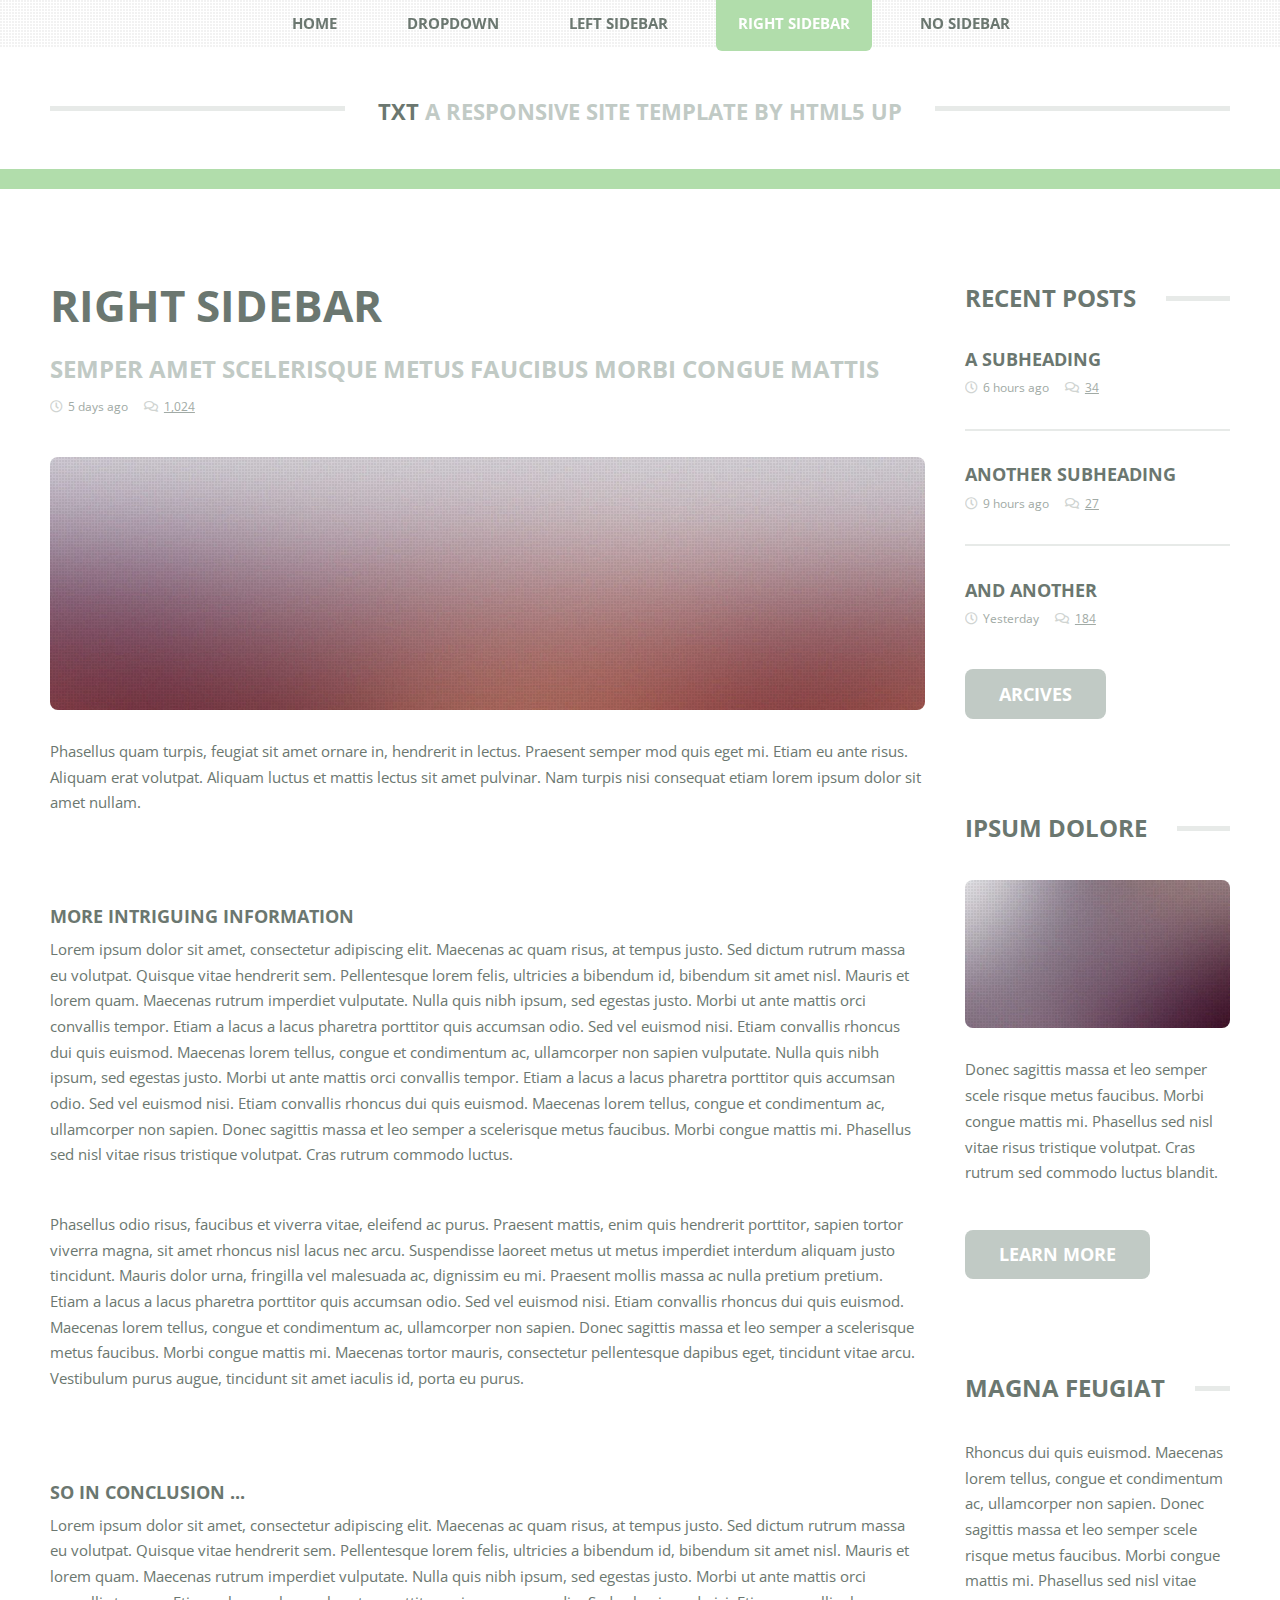
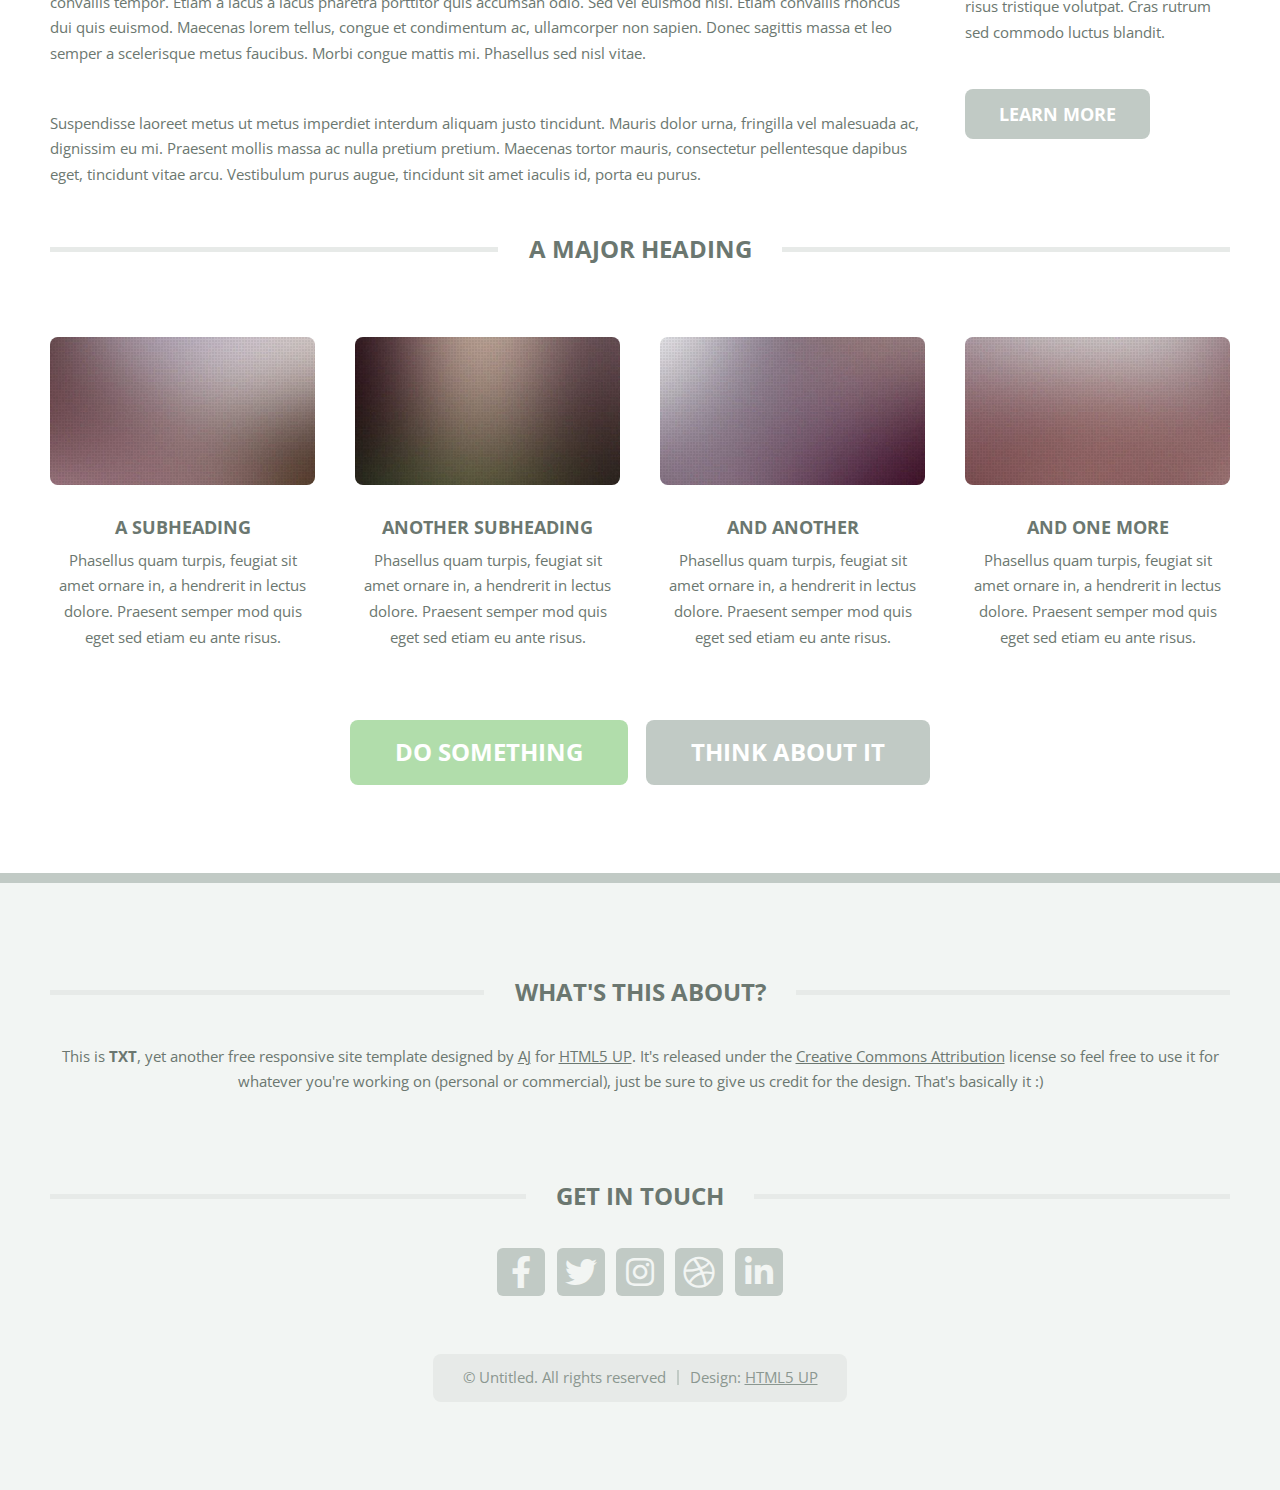
<file: template/right-sidebar.html>
<!DOCTYPE HTML>
<!--
	TXT by HTML5 UP
	html5up.net | @ajlkn
	Free for personal and commercial use under the CCA 3.0 license (html5up.net/license)
-->
<html>
	<head>
		<title>Right Sidebar - TXT by HTML5 UP</title>
		<meta charset="utf-8" />
		<meta name="viewport" content="width=device-width, initial-scale=1, user-scalable=no" />
		<link rel="stylesheet" href="assets/css/main.css" />
	</head>
	<body class="is-preload">
		<div id="page-wrapper">

			<!-- Header -->
				<header id="header">
					<div class="logo container">
						<div>
							<h1><a href="index.html" id="logo">TXT</a></h1>
							<p>A responsive site template by HTML5 UP</p>
						</div>
					</div>
				</header>

			<!-- Nav -->
				<nav id="nav">
					<ul>
						<li><a href="index.html">Home</a></li>
						<li>
							<a href="#">Dropdown</a>
							<ul>
								<li><a href="#">Lorem ipsum dolor</a></li>
								<li><a href="#">Magna phasellus</a></li>
								<li>
									<a href="#">Phasellus consequat</a>
									<ul>
										<li><a href="#">Lorem ipsum dolor</a></li>
										<li><a href="#">Phasellus consequat</a></li>
										<li><a href="#">Magna phasellus</a></li>
										<li><a href="#">Etiam dolore nisl</a></li>
									</ul>
								</li>
								<li><a href="#">Veroeros feugiat</a></li>
							</ul>
						</li>
						<li><a href="left-sidebar.html">Left Sidebar</a></li>
						<li class="current"><a href="right-sidebar.html">Right Sidebar</a></li>
						<li><a href="no-sidebar.html">No Sidebar</a></li>
					</ul>
				</nav>

			<!-- Main -->
				<section id="main">
					<div class="container">
						<div class="row">
							<div class="col-9 col-12-medium">
								<div class="content">

									<!-- Content -->

										<article class="box page-content">

											<header>
												<h2>Right Sidebar</h2>
												<p>Semper amet scelerisque metus faucibus morbi congue mattis</p>
												<ul class="meta">
													<li class="icon fa-clock">5 days ago</li>
													<li class="icon fa-comments"><a href="#">1,024</a></li>
												</ul>
											</header>

											<section>
												<span class="image featured"><img src="images/pic05.jpg" alt="" /></span>
												<p>
													Phasellus quam turpis, feugiat sit amet ornare in, hendrerit in lectus.
													Praesent semper mod quis eget mi. Etiam eu ante risus. Aliquam erat volutpat.
													Aliquam luctus et mattis lectus sit amet pulvinar. Nam turpis nisi
													consequat etiam lorem ipsum dolor sit amet nullam.
												</p>
											</section>

											<section>
												<h3>More intriguing information</h3>
												<p>
													Lorem ipsum dolor sit amet, consectetur adipiscing elit. Maecenas ac quam risus, at tempus
													justo. Sed dictum rutrum massa eu volutpat. Quisque vitae hendrerit sem. Pellentesque lorem felis,
													ultricies a bibendum id, bibendum sit amet nisl. Mauris et lorem quam. Maecenas rutrum imperdiet
													vulputate. Nulla quis nibh ipsum, sed egestas justo. Morbi ut ante mattis orci convallis tempor.
													Etiam a lacus a lacus pharetra porttitor quis accumsan odio. Sed vel euismod nisi. Etiam convallis
													rhoncus dui quis euismod. Maecenas lorem tellus, congue et condimentum ac, ullamcorper non sapien
													vulputate. Nulla quis nibh ipsum, sed egestas justo. Morbi ut ante mattis orci convallis tempor.
													Etiam a lacus a lacus pharetra porttitor quis accumsan odio. Sed vel euismod nisi. Etiam convallis
													rhoncus dui quis euismod. Maecenas lorem tellus, congue et condimentum ac, ullamcorper non sapien.
													Donec sagittis massa et leo semper a scelerisque metus faucibus. Morbi congue mattis mi.
													Phasellus sed nisl vitae risus tristique volutpat. Cras rutrum commodo luctus.
												</p>
												<p>
													Phasellus odio risus, faucibus et viverra vitae, eleifend ac purus. Praesent mattis, enim
													quis hendrerit porttitor, sapien tortor viverra magna, sit amet rhoncus nisl lacus nec arcu.
													Suspendisse laoreet metus ut metus imperdiet interdum aliquam justo tincidunt. Mauris dolor urna,
													fringilla vel malesuada ac, dignissim eu mi. Praesent mollis massa ac nulla pretium pretium.
													Etiam a lacus a lacus pharetra porttitor quis accumsan odio. Sed vel euismod nisi. Etiam convallis
													rhoncus dui quis euismod. Maecenas lorem tellus, congue et condimentum ac, ullamcorper non sapien.
													Donec sagittis massa et leo semper a scelerisque metus faucibus. Morbi congue mattis mi.
													Maecenas tortor mauris, consectetur pellentesque dapibus eget, tincidunt vitae arcu.
													Vestibulum purus augue, tincidunt sit amet iaculis id, porta eu purus.
												</p>
											</section>

											<section>
												<h3>So in conclusion ...</h3>
												<p>
													Lorem ipsum dolor sit amet, consectetur adipiscing elit. Maecenas ac quam risus, at tempus
													justo. Sed dictum rutrum massa eu volutpat. Quisque vitae hendrerit sem. Pellentesque lorem felis,
													ultricies a bibendum id, bibendum sit amet nisl. Mauris et lorem quam. Maecenas rutrum imperdiet
													vulputate. Nulla quis nibh ipsum, sed egestas justo. Morbi ut ante mattis orci convallis tempor.
													Etiam a lacus a lacus pharetra porttitor quis accumsan odio. Sed vel euismod nisi. Etiam convallis
													rhoncus dui quis euismod. Maecenas lorem tellus, congue et condimentum ac, ullamcorper non sapien.
													Donec sagittis massa et leo semper a scelerisque metus faucibus. Morbi congue mattis mi.
													Phasellus sed nisl vitae.
												</p>
												<p>
													Suspendisse laoreet metus ut metus imperdiet interdum aliquam justo tincidunt. Mauris dolor urna,
													fringilla vel malesuada ac, dignissim eu mi. Praesent mollis massa ac nulla pretium pretium.
													Maecenas tortor mauris, consectetur pellentesque dapibus eget, tincidunt vitae arcu.
													Vestibulum purus augue, tincidunt sit amet iaculis id, porta eu purus.
												</p>
											</section>

										</article>

								</div>
							</div>
							<div class="col-3 col-12-medium">
								<div class="sidebar">

									<!-- Sidebar -->

										<!-- Recent Posts -->
											<section>
												<h2 class="major"><span>Recent Posts</span></h2>
												<ul class="divided">
													<li>
														<article class="box post-summary">
															<h3><a href="#">A Subheading</a></h3>
															<ul class="meta">
																<li class="icon fa-clock">6 hours ago</li>
																<li class="icon fa-comments"><a href="#">34</a></li>
															</ul>
														</article>
													</li>
													<li>
														<article class="box post-summary">
															<h3><a href="#">Another Subheading</a></h3>
															<ul class="meta">
																<li class="icon fa-clock">9 hours ago</li>
																<li class="icon fa-comments"><a href="#">27</a></li>
															</ul>
														</article>
													</li>
													<li>
														<article class="box post-summary">
															<h3><a href="#">And Another</a></h3>
															<ul class="meta">
																<li class="icon fa-clock">Yesterday</li>
																<li class="icon fa-comments"><a href="#">184</a></li>
															</ul>
														</article>
													</li>
												</ul>
												<a href="#" class="button alt">Arcives</a>
											</section>

										<!-- Something -->
											<section>
												<h2 class="major"><span>Ipsum Dolore</span></h2>
												<a href="#" class="image featured"><img src="images/pic03.jpg" alt="" /></a>
												<p>
													Donec sagittis massa et leo semper scele risque metus faucibus. Morbi congue mattis mi.
													Phasellus sed nisl vitae risus tristique volutpat. Cras rutrum sed commodo luctus blandit.
												</p>
												<a href="#" class="button alt">Learn more</a>
											</section>

										<!-- Something -->
											<section>
												<h2 class="major"><span>Magna Feugiat</span></h2>
												<p>
													Rhoncus dui quis euismod. Maecenas lorem tellus, congue et condimentum ac, ullamcorper non sapien.
													Donec sagittis massa et leo semper scele risque metus faucibus. Morbi congue mattis mi.
													Phasellus sed nisl vitae risus tristique volutpat. Cras rutrum sed commodo luctus blandit.
												</p>
												<a href="#" class="button alt">Learn more</a>
											</section>

								</div>
							</div>
							<div class="col-12">

								<!-- Features -->
									<section class="box features">
										<h2 class="major"><span>A Major Heading</span></h2>
										<div>
											<div class="row">
												<div class="col-3 col-6-medium col-12-small">

													<!-- Feature -->
														<section class="box feature">
															<a href="#" class="image featured"><img src="images/pic01.jpg" alt="" /></a>
															<h3><a href="#">A Subheading</a></h3>
															<p>
																Phasellus quam turpis, feugiat sit amet ornare in, a hendrerit in
																lectus dolore. Praesent semper mod quis eget sed etiam eu ante risus.
															</p>
														</section>

												</div>
												<div class="col-3 col-6-medium col-12-small">

													<!-- Feature -->
														<section class="box feature">
															<a href="#" class="image featured"><img src="images/pic02.jpg" alt="" /></a>
															<h3><a href="#">Another Subheading</a></h3>
															<p>
																Phasellus quam turpis, feugiat sit amet ornare in, a hendrerit in
																lectus dolore. Praesent semper mod quis eget sed etiam eu ante risus.
															</p>
														</section>

												</div>
												<div class="col-3 col-6-medium col-12-small">

													<!-- Feature -->
														<section class="box feature">
															<a href="#" class="image featured"><img src="images/pic03.jpg" alt="" /></a>
															<h3><a href="#">And Another</a></h3>
															<p>
																Phasellus quam turpis, feugiat sit amet ornare in, a hendrerit in
																lectus dolore. Praesent semper mod quis eget sed etiam eu ante risus.
															</p>
														</section>

												</div>
												<div class="col-3 col-6-medium col-12-small">

													<!-- Feature -->
														<section class="box feature">
															<a href="#" class="image featured"><img src="images/pic04.jpg" alt="" /></a>
															<h3><a href="#">And One More</a></h3>
															<p>
																Phasellus quam turpis, feugiat sit amet ornare in, a hendrerit in
																lectus dolore. Praesent semper mod quis eget sed etiam eu ante risus.
															</p>
														</section>

												</div>
												<div class="col-12">
													<ul class="actions">
														<li><a href="#" class="button large">Do Something</a></li>
														<li><a href="#" class="button alt large">Think About It</a></li>
													</ul>
												</div>
											</div>
										</div>
									</section>

							</div>
						</div>
					</div>
				</section>

			<!-- Footer -->
				<footer id="footer">
					<div class="container">
						<div class="row gtr-200">
							<div class="col-12">

								<!-- About -->
									<section>
										<h2 class="major"><span>What's this about?</span></h2>
										<p>
											This is <strong>TXT</strong>, yet another free responsive site template designed by
											<a href="http://twitter.com/ajlkn">AJ</a> for <a href="http://html5up.net">HTML5 UP</a>. It's released under the
											<a href="http://html5up.net/license/">Creative Commons Attribution</a> license so feel free to use it for
											whatever you're working on (personal or commercial), just be sure to give us credit for the design.
											That's basically it :)
										</p>
									</section>

							</div>
							<div class="col-12">

								<!-- Contact -->
									<section>
										<h2 class="major"><span>Get in touch</span></h2>
										<ul class="contact">
											<li><a class="icon brands fa-facebook-f" href="#"><span class="label">Facebook</span></a></li>
											<li><a class="icon brands fa-twitter" href="#"><span class="label">Twitter</span></a></li>
											<li><a class="icon brands fa-instagram" href="#"><span class="label">Instagram</span></a></li>
											<li><a class="icon brands fa-dribbble" href="#"><span class="label">Dribbble</span></a></li>
											<li><a class="icon brands fa-linkedin-in" href="#"><span class="label">LinkedIn</span></a></li>
										</ul>
									</section>

							</div>
						</div>

						<!-- Copyright -->
							<div id="copyright">
								<ul class="menu">
									<li>&copy; Untitled. All rights reserved</li><li>Design: <a href="http://html5up.net">HTML5 UP</a></li>
								</ul>
							</div>

					</div>
				</footer>

		</div>

		<!-- Scripts -->
			<script src="assets/js/jquery.min.js"></script>
			<script src="assets/js/jquery.dropotron.min.js"></script>
			<script src="assets/js/jquery.scrolly.min.js"></script>
			<script src="assets/js/browser.min.js"></script>
			<script src="assets/js/breakpoints.min.js"></script>
			<script src="assets/js/util.js"></script>
			<script src="assets/js/main.js"></script>

	</body>
</html>
</file>
<file: template/assets/css/main.css>
@import url("fontawesome-all.min.css");
@import url("https://fonts.googleapis.com/css?family=Open+Sans:400,400italic,700,700italic|Open+Sans+Condensed:700");

/*
	TXT by HTML5 UP
	html5up.net | @ajlkn
	Free for personal and commercial use under the CCA 3.0 license (html5up.net/license)
*/

html, body, div, span, applet, object,
iframe, h1, h2, h3, h4, h5, h6, p, blockquote,
pre, a, abbr, acronym, address, big, cite,
code, del, dfn, em, img, ins, kbd, q, s, samp,
small, strike, strong, sub, sup, tt, var, b,
u, i, center, dl, dt, dd, ol, ul, li, fieldset,
form, label, legend, table, caption, tbody,
tfoot, thead, tr, th, td, article, aside,
canvas, details, embed, figure, figcaption,
footer, header, hgroup, menu, nav, output, ruby,
section, summary, time, mark, audio, video {
	margin: 0;
	padding: 0;
	border: 0;
	font-size: 100%;
	font: inherit;
	vertical-align: baseline;}

article, aside, details, figcaption, figure,
footer, header, hgroup, menu, nav, section {
	display: block;}

body {
	line-height: 1;
}

ol, ul {
	list-style: none;
}

blockquote, q {
	quotes: none;
}

	blockquote:before, blockquote:after, q:before, q:after {
		content: '';
		content: none;
	}

table {
	border-collapse: collapse;
	border-spacing: 0;
}

body {
	-webkit-text-size-adjust: none;
}

mark {
	background-color: transparent;
	color: inherit;
}

input::-moz-focus-inner {
	border: 0;
	padding: 0;
}

input, select, textarea {
	-moz-appearance: none;
	-webkit-appearance: none;
	-ms-appearance: none;
	appearance: none;
}

/* Basic */

	html {
		box-sizing: border-box;
	}

	*, *:before, *:after {
		box-sizing: inherit;
	}

	body {
		background: #f2f5f3;
	}

		body.is-preload *, body.is-preload *:before, body.is-preload *:after {
			-moz-animation: none !important;
			-webkit-animation: none !important;
			-ms-animation: none !important;
			animation: none !important;
			-moz-transition: none !important;
			-webkit-transition: none !important;
			-ms-transition: none !important;
			transition: none !important;
		}

	body, input, textarea, select {
		font-family: 'Open Sans', sans-serif;
		font-weight: 400;
		color: #6b7770;
		font-size: 13pt;
		line-height: 2em;
	}

	h1, h2, h3, h4, h5, h6 {
		font-family: 'Open Sans Condensed', sans-serif;
		font-weight: 700;
		text-transform: uppercase;
		color: #6b7770;
		margin: 0 0 0.5em 0;
		line-height: 1.3;
	}

	h1 a, h2 a, h3 a, h4 a, h5 a, h6 a {
		text-decoration: none;
		color: inherit;
	}

	h2 {
		font-size: 1.65em;
	}

		h2.major {
			position: relative;
			border-top: solid 5px #e7eae8;
			font-size: 1.65em;
			text-align: center;
			margin: 0 0 3em 0;
			top: 0.775em;
		}

			h2.major span {
				background: #fff;
				position: relative;
				display: inline-block;
				top: -0.775em;
				padding: 0 1.25em 0 1.25em;
			}

	h3, h4 {
		font-size: 1.25em;
	}

	a {
		color: #006376;
		text-decoration: underline;
	}

		a:hover {
			text-decoration: none;
		}

	b, strong {
		font-weight: 700;
		color: #6b7770;
	}

	i, em {
		font-style: italic;
	}

	br.clear {
		clear: both;
	}

	sub {
		position: relative;
		top: 0.5em;
		font-size: 0.8em;
	}

	sup {
		position: relative;
		top: -0.5em;
		font-size: 0.8em;
	}

	hr {
		border: 0;
		border-top: solid 2px #E7EAE8;
		margin: 0 0 3em 0;
	}

	blockquote {
		border-left: solid 5px #E7EAE8;
		padding: 1em 0 1em 1.5em;
		font-style: italic;
	}

	p, ul, ol, dl, table {
		margin-bottom: 3em;
	}

/* Section/Article */

	section, article {
		margin-bottom: 6em;
	}

		section > :last-child, section:last-child, article > :last-child, article:last-child {
			margin-bottom: 0;
		}

	header > p {
		display: block;
		font-family: 'Open Sans Condensed', sans-serif;
		font-weight: 700;
		text-transform: uppercase;
		color: #c1cac5;
	}

/* Container */

	.container {
		margin: 0 auto;
		max-width: 100%;
		width: 64em;
	}

		@media screen and (max-width: 1680px) {

			.container {
				width: 75em;
			}

		}

		@media screen and (max-width: 1280px) {

			.container {
				width: calc(100% - 100px);
			}

		}

		@media screen and (max-width: 980px) {

			.container {
				width: calc(100% - 100px);
			}

		}

		@media screen and (max-width: 736px) {

			.container {
				width: calc(100% - 40px);
			}

		}

		@media screen and (max-width: 360px) {

			.container {
				width: calc(100% - 30px);
			}

		}

/* Row */

	.row {
		display: flex;
		flex-wrap: wrap;
		box-sizing: border-box;
		align-items: stretch;
	}

		.row > * {
			box-sizing: border-box;
		}

		.row.gtr-uniform > * > :last-child {
			margin-bottom: 0;
		}

		.row.aln-left {
			justify-content: flex-start;
		}

		.row.aln-center {
			justify-content: center;
		}

		.row.aln-right {
			justify-content: flex-end;
		}

		.row.aln-top {
			align-items: flex-start;
		}

		.row.aln-middle {
			align-items: center;
		}

		.row.aln-bottom {
			align-items: flex-end;
		}

		.row > .imp {
			order: -1;
		}

		.row > .col-1 {
			width: 8.33333%;
		}

		.row > .off-1 {
			margin-left: 8.33333%;
		}

		.row > .col-2 {
			width: 16.66667%;
		}

		.row > .off-2 {
			margin-left: 16.66667%;
		}

		.row > .col-3 {
			width: 25%;
		}

		.row > .off-3 {
			margin-left: 25%;
		}

		.row > .col-4 {
			width: 33.33333%;
		}

		.row > .off-4 {
			margin-left: 33.33333%;
		}

		.row > .col-5 {
			width: 41.66667%;
		}

		.row > .off-5 {
			margin-left: 41.66667%;
		}

		.row > .col-6 {
			width: 50%;
		}

		.row > .off-6 {
			margin-left: 50%;
		}

		.row > .col-7 {
			width: 58.33333%;
		}

		.row > .off-7 {
			margin-left: 58.33333%;
		}

		.row > .col-8 {
			width: 66.66667%;
		}

		.row > .off-8 {
			margin-left: 66.66667%;
		}

		.row > .col-9 {
			width: 75%;
		}

		.row > .off-9 {
			margin-left: 75%;
		}

		.row > .col-10 {
			width: 83.33333%;
		}

		.row > .off-10 {
			margin-left: 83.33333%;
		}

		.row > .col-11 {
			width: 91.66667%;
		}

		.row > .off-11 {
			margin-left: 91.66667%;
		}

		.row > .col-12 {
			width: 100%;
		}

		.row > .off-12 {
			margin-left: 100%;
		}

		.row.gtr-0 {
			margin-top: 0px;
			margin-left: 0px;
		}

			.row.gtr-0 > * {
				padding: 0px 0 0 0px;
			}

			.row.gtr-0.gtr-uniform {
				margin-top: 0px;
			}

				.row.gtr-0.gtr-uniform > * {
					padding-top: 0px;
				}

		.row.gtr-25 {
			margin-top: -12.5px;
			margin-left: -12.5px;
		}

			.row.gtr-25 > * {
				padding: 12.5px 0 0 12.5px;
			}

			.row.gtr-25.gtr-uniform {
				margin-top: -12.5px;
			}

				.row.gtr-25.gtr-uniform > * {
					padding-top: 12.5px;
				}

		.row.gtr-50 {
			margin-top: -25px;
			margin-left: -25px;
		}

			.row.gtr-50 > * {
				padding: 25px 0 0 25px;
			}

			.row.gtr-50.gtr-uniform {
				margin-top: -25px;
			}

				.row.gtr-50.gtr-uniform > * {
					padding-top: 25px;
				}

		.row {
			margin-top: -50px;
			margin-left: -50px;
		}

			.row > * {
				padding: 50px 0 0 50px;
			}

			.row.gtr-uniform {
				margin-top: -50px;
			}

				.row.gtr-uniform > * {
					padding-top: 50px;
				}

		.row.gtr-150 {
			margin-top: -75px;
			margin-left: -75px;
		}

			.row.gtr-150 > * {
				padding: 75px 0 0 75px;
			}

			.row.gtr-150.gtr-uniform {
				margin-top: -75px;
			}

				.row.gtr-150.gtr-uniform > * {
					padding-top: 75px;
				}

		.row.gtr-200 {
			margin-top: -100px;
			margin-left: -100px;
		}

			.row.gtr-200 > * {
				padding: 100px 0 0 100px;
			}

			.row.gtr-200.gtr-uniform {
				margin-top: -100px;
			}

				.row.gtr-200.gtr-uniform > * {
					padding-top: 100px;
				}

		@media screen and (max-width: 1680px) {

			.row {
				display: flex;
				flex-wrap: wrap;
				box-sizing: border-box;
				align-items: stretch;
			}

				.row > * {
					box-sizing: border-box;
				}

				.row.gtr-uniform > * > :last-child {
					margin-bottom: 0;
				}

				.row.aln-left {
					justify-content: flex-start;
				}

				.row.aln-center {
					justify-content: center;
				}

				.row.aln-right {
					justify-content: flex-end;
				}

				.row.aln-top {
					align-items: flex-start;
				}

				.row.aln-middle {
					align-items: center;
				}

				.row.aln-bottom {
					align-items: flex-end;
				}

				.row > .imp-xlarge {
					order: -1;
				}

				.row > .col-1-xlarge {
					width: 8.33333%;
				}

				.row > .off-1-xlarge {
					margin-left: 8.33333%;
				}

				.row > .col-2-xlarge {
					width: 16.66667%;
				}

				.row > .off-2-xlarge {
					margin-left: 16.66667%;
				}

				.row > .col-3-xlarge {
					width: 25%;
				}

				.row > .off-3-xlarge {
					margin-left: 25%;
				}

				.row > .col-4-xlarge {
					width: 33.33333%;
				}

				.row > .off-4-xlarge {
					margin-left: 33.33333%;
				}

				.row > .col-5-xlarge {
					width: 41.66667%;
				}

				.row > .off-5-xlarge {
					margin-left: 41.66667%;
				}

				.row > .col-6-xlarge {
					width: 50%;
				}

				.row > .off-6-xlarge {
					margin-left: 50%;
				}

				.row > .col-7-xlarge {
					width: 58.33333%;
				}

				.row > .off-7-xlarge {
					margin-left: 58.33333%;
				}

				.row > .col-8-xlarge {
					width: 66.66667%;
				}

				.row > .off-8-xlarge {
					margin-left: 66.66667%;
				}

				.row > .col-9-xlarge {
					width: 75%;
				}

				.row > .off-9-xlarge {
					margin-left: 75%;
				}

				.row > .col-10-xlarge {
					width: 83.33333%;
				}

				.row > .off-10-xlarge {
					margin-left: 83.33333%;
				}

				.row > .col-11-xlarge {
					width: 91.66667%;
				}

				.row > .off-11-xlarge {
					margin-left: 91.66667%;
				}

				.row > .col-12-xlarge {
					width: 100%;
				}

				.row > .off-12-xlarge {
					margin-left: 100%;
				}

				.row.gtr-0 {
					margin-top: 0px;
					margin-left: 0px;
				}

					.row.gtr-0 > * {
						padding: 0px 0 0 0px;
					}

					.row.gtr-0.gtr-uniform {
						margin-top: 0px;
					}

						.row.gtr-0.gtr-uniform > * {
							padding-top: 0px;
						}

				.row.gtr-25 {
					margin-top: -12.5px;
					margin-left: -12.5px;
				}

					.row.gtr-25 > * {
						padding: 12.5px 0 0 12.5px;
					}

					.row.gtr-25.gtr-uniform {
						margin-top: -12.5px;
					}

						.row.gtr-25.gtr-uniform > * {
							padding-top: 12.5px;
						}

				.row.gtr-50 {
					margin-top: -25px;
					margin-left: -25px;
				}

					.row.gtr-50 > * {
						padding: 25px 0 0 25px;
					}

					.row.gtr-50.gtr-uniform {
						margin-top: -25px;
					}

						.row.gtr-50.gtr-uniform > * {
							padding-top: 25px;
						}

				.row {
					margin-top: -50px;
					margin-left: -50px;
				}

					.row > * {
						padding: 50px 0 0 50px;
					}

					.row.gtr-uniform {
						margin-top: -50px;
					}

						.row.gtr-uniform > * {
							padding-top: 50px;
						}

				.row.gtr-150 {
					margin-top: -75px;
					margin-left: -75px;
				}

					.row.gtr-150 > * {
						padding: 75px 0 0 75px;
					}

					.row.gtr-150.gtr-uniform {
						margin-top: -75px;
					}

						.row.gtr-150.gtr-uniform > * {
							padding-top: 75px;
						}

				.row.gtr-200 {
					margin-top: -100px;
					margin-left: -100px;
				}

					.row.gtr-200 > * {
						padding: 100px 0 0 100px;
					}

					.row.gtr-200.gtr-uniform {
						margin-top: -100px;
					}

						.row.gtr-200.gtr-uniform > * {
							padding-top: 100px;
						}

		}

		@media screen and (max-width: 1280px) {

			.row {
				display: flex;
				flex-wrap: wrap;
				box-sizing: border-box;
				align-items: stretch;
			}

				.row > * {
					box-sizing: border-box;
				}

				.row.gtr-uniform > * > :last-child {
					margin-bottom: 0;
				}

				.row.aln-left {
					justify-content: flex-start;
				}

				.row.aln-center {
					justify-content: center;
				}

				.row.aln-right {
					justify-content: flex-end;
				}

				.row.aln-top {
					align-items: flex-start;
				}

				.row.aln-middle {
					align-items: center;
				}

				.row.aln-bottom {
					align-items: flex-end;
				}

				.row > .imp-large {
					order: -1;
				}

				.row > .col-1-large {
					width: 8.33333%;
				}

				.row > .off-1-large {
					margin-left: 8.33333%;
				}

				.row > .col-2-large {
					width: 16.66667%;
				}

				.row > .off-2-large {
					margin-left: 16.66667%;
				}

				.row > .col-3-large {
					width: 25%;
				}

				.row > .off-3-large {
					margin-left: 25%;
				}

				.row > .col-4-large {
					width: 33.33333%;
				}

				.row > .off-4-large {
					margin-left: 33.33333%;
				}

				.row > .col-5-large {
					width: 41.66667%;
				}

				.row > .off-5-large {
					margin-left: 41.66667%;
				}

				.row > .col-6-large {
					width: 50%;
				}

				.row > .off-6-large {
					margin-left: 50%;
				}

				.row > .col-7-large {
					width: 58.33333%;
				}

				.row > .off-7-large {
					margin-left: 58.33333%;
				}

				.row > .col-8-large {
					width: 66.66667%;
				}

				.row > .off-8-large {
					margin-left: 66.66667%;
				}

				.row > .col-9-large {
					width: 75%;
				}

				.row > .off-9-large {
					margin-left: 75%;
				}

				.row > .col-10-large {
					width: 83.33333%;
				}

				.row > .off-10-large {
					margin-left: 83.33333%;
				}

				.row > .col-11-large {
					width: 91.66667%;
				}

				.row > .off-11-large {
					margin-left: 91.66667%;
				}

				.row > .col-12-large {
					width: 100%;
				}

				.row > .off-12-large {
					margin-left: 100%;
				}

				.row.gtr-0 {
					margin-top: 0px;
					margin-left: 0px;
				}

					.row.gtr-0 > * {
						padding: 0px 0 0 0px;
					}

					.row.gtr-0.gtr-uniform {
						margin-top: 0px;
					}

						.row.gtr-0.gtr-uniform > * {
							padding-top: 0px;
						}

				.row.gtr-25 {
					margin-top: -10px;
					margin-left: -10px;
				}

					.row.gtr-25 > * {
						padding: 10px 0 0 10px;
					}

					.row.gtr-25.gtr-uniform {
						margin-top: -10px;
					}

						.row.gtr-25.gtr-uniform > * {
							padding-top: 10px;
						}

				.row.gtr-50 {
					margin-top: -20px;
					margin-left: -20px;
				}

					.row.gtr-50 > * {
						padding: 20px 0 0 20px;
					}

					.row.gtr-50.gtr-uniform {
						margin-top: -20px;
					}

						.row.gtr-50.gtr-uniform > * {
							padding-top: 20px;
						}

				.row {
					margin-top: -40px;
					margin-left: -40px;
				}

					.row > * {
						padding: 40px 0 0 40px;
					}

					.row.gtr-uniform {
						margin-top: -40px;
					}

						.row.gtr-uniform > * {
							padding-top: 40px;
						}

				.row.gtr-150 {
					margin-top: -60px;
					margin-left: -60px;
				}

					.row.gtr-150 > * {
						padding: 60px 0 0 60px;
					}

					.row.gtr-150.gtr-uniform {
						margin-top: -60px;
					}

						.row.gtr-150.gtr-uniform > * {
							padding-top: 60px;
						}

				.row.gtr-200 {
					margin-top: -80px;
					margin-left: -80px;
				}

					.row.gtr-200 > * {
						padding: 80px 0 0 80px;
					}

					.row.gtr-200.gtr-uniform {
						margin-top: -80px;
					}

						.row.gtr-200.gtr-uniform > * {
							padding-top: 80px;
						}

		}

		@media screen and (max-width: 980px) {

			.row {
				display: flex;
				flex-wrap: wrap;
				box-sizing: border-box;
				align-items: stretch;
			}

				.row > * {
					box-sizing: border-box;
				}

				.row.gtr-uniform > * > :last-child {
					margin-bottom: 0;
				}

				.row.aln-left {
					justify-content: flex-start;
				}

				.row.aln-center {
					justify-content: center;
				}

				.row.aln-right {
					justify-content: flex-end;
				}

				.row.aln-top {
					align-items: flex-start;
				}

				.row.aln-middle {
					align-items: center;
				}

				.row.aln-bottom {
					align-items: flex-end;
				}

				.row > .imp-medium {
					order: -1;
				}

				.row > .col-1-medium {
					width: 8.33333%;
				}

				.row > .off-1-medium {
					margin-left: 8.33333%;
				}

				.row > .col-2-medium {
					width: 16.66667%;
				}

				.row > .off-2-medium {
					margin-left: 16.66667%;
				}

				.row > .col-3-medium {
					width: 25%;
				}

				.row > .off-3-medium {
					margin-left: 25%;
				}

				.row > .col-4-medium {
					width: 33.33333%;
				}

				.row > .off-4-medium {
					margin-left: 33.33333%;
				}

				.row > .col-5-medium {
					width: 41.66667%;
				}

				.row > .off-5-medium {
					margin-left: 41.66667%;
				}

				.row > .col-6-medium {
					width: 50%;
				}

				.row > .off-6-medium {
					margin-left: 50%;
				}

				.row > .col-7-medium {
					width: 58.33333%;
				}

				.row > .off-7-medium {
					margin-left: 58.33333%;
				}

				.row > .col-8-medium {
					width: 66.66667%;
				}

				.row > .off-8-medium {
					margin-left: 66.66667%;
				}

				.row > .col-9-medium {
					width: 75%;
				}

				.row > .off-9-medium {
					margin-left: 75%;
				}

				.row > .col-10-medium {
					width: 83.33333%;
				}

				.row > .off-10-medium {
					margin-left: 83.33333%;
				}

				.row > .col-11-medium {
					width: 91.66667%;
				}

				.row > .off-11-medium {
					margin-left: 91.66667%;
				}

				.row > .col-12-medium {
					width: 100%;
				}

				.row > .off-12-medium {
					margin-left: 100%;
				}

				.row.gtr-0 {
					margin-top: 0px;
					margin-left: 0px;
				}

					.row.gtr-0 > * {
						padding: 0px 0 0 0px;
					}

					.row.gtr-0.gtr-uniform {
						margin-top: 0px;
					}

						.row.gtr-0.gtr-uniform > * {
							padding-top: 0px;
						}

				.row.gtr-25 {
					margin-top: -12.5px;
					margin-left: -12.5px;
				}

					.row.gtr-25 > * {
						padding: 12.5px 0 0 12.5px;
					}

					.row.gtr-25.gtr-uniform {
						margin-top: -12.5px;
					}

						.row.gtr-25.gtr-uniform > * {
							padding-top: 12.5px;
						}

				.row.gtr-50 {
					margin-top: -25px;
					margin-left: -25px;
				}

					.row.gtr-50 > * {
						padding: 25px 0 0 25px;
					}

					.row.gtr-50.gtr-uniform {
						margin-top: -25px;
					}

						.row.gtr-50.gtr-uniform > * {
							padding-top: 25px;
						}

				.row {
					margin-top: -50px;
					margin-left: -50px;
				}

					.row > * {
						padding: 50px 0 0 50px;
					}

					.row.gtr-uniform {
						margin-top: -50px;
					}

						.row.gtr-uniform > * {
							padding-top: 50px;
						}

				.row.gtr-150 {
					margin-top: -75px;
					margin-left: -75px;
				}

					.row.gtr-150 > * {
						padding: 75px 0 0 75px;
					}

					.row.gtr-150.gtr-uniform {
						margin-top: -75px;
					}

						.row.gtr-150.gtr-uniform > * {
							padding-top: 75px;
						}

				.row.gtr-200 {
					margin-top: -100px;
					margin-left: -100px;
				}

					.row.gtr-200 > * {
						padding: 100px 0 0 100px;
					}

					.row.gtr-200.gtr-uniform {
						margin-top: -100px;
					}

						.row.gtr-200.gtr-uniform > * {
							padding-top: 100px;
						}

		}

		@media screen and (max-width: 736px) {

			.row {
				display: flex;
				flex-wrap: wrap;
				box-sizing: border-box;
				align-items: stretch;
			}

				.row > * {
					box-sizing: border-box;
				}

				.row.gtr-uniform > * > :last-child {
					margin-bottom: 0;
				}

				.row.aln-left {
					justify-content: flex-start;
				}

				.row.aln-center {
					justify-content: center;
				}

				.row.aln-right {
					justify-content: flex-end;
				}

				.row.aln-top {
					align-items: flex-start;
				}

				.row.aln-middle {
					align-items: center;
				}

				.row.aln-bottom {
					align-items: flex-end;
				}

				.row > .imp-small {
					order: -1;
				}

				.row > .col-1-small {
					width: 8.33333%;
				}

				.row > .off-1-small {
					margin-left: 8.33333%;
				}

				.row > .col-2-small {
					width: 16.66667%;
				}

				.row > .off-2-small {
					margin-left: 16.66667%;
				}

				.row > .col-3-small {
					width: 25%;
				}

				.row > .off-3-small {
					margin-left: 25%;
				}

				.row > .col-4-small {
					width: 33.33333%;
				}

				.row > .off-4-small {
					margin-left: 33.33333%;
				}

				.row > .col-5-small {
					width: 41.66667%;
				}

				.row > .off-5-small {
					margin-left: 41.66667%;
				}

				.row > .col-6-small {
					width: 50%;
				}

				.row > .off-6-small {
					margin-left: 50%;
				}

				.row > .col-7-small {
					width: 58.33333%;
				}

				.row > .off-7-small {
					margin-left: 58.33333%;
				}

				.row > .col-8-small {
					width: 66.66667%;
				}

				.row > .off-8-small {
					margin-left: 66.66667%;
				}

				.row > .col-9-small {
					width: 75%;
				}

				.row > .off-9-small {
					margin-left: 75%;
				}

				.row > .col-10-small {
					width: 83.33333%;
				}

				.row > .off-10-small {
					margin-left: 83.33333%;
				}

				.row > .col-11-small {
					width: 91.66667%;
				}

				.row > .off-11-small {
					margin-left: 91.66667%;
				}

				.row > .col-12-small {
					width: 100%;
				}

				.row > .off-12-small {
					margin-left: 100%;
				}

				.row.gtr-0 {
					margin-top: 0px;
					margin-left: 0px;
				}

					.row.gtr-0 > * {
						padding: 0px 0 0 0px;
					}

					.row.gtr-0.gtr-uniform {
						margin-top: 0px;
					}

						.row.gtr-0.gtr-uniform > * {
							padding-top: 0px;
						}

				.row.gtr-25 {
					margin-top: -5px;
					margin-left: -5px;
				}

					.row.gtr-25 > * {
						padding: 5px 0 0 5px;
					}

					.row.gtr-25.gtr-uniform {
						margin-top: -5px;
					}

						.row.gtr-25.gtr-uniform > * {
							padding-top: 5px;
						}

				.row.gtr-50 {
					margin-top: -10px;
					margin-left: -10px;
				}

					.row.gtr-50 > * {
						padding: 10px 0 0 10px;
					}

					.row.gtr-50.gtr-uniform {
						margin-top: -10px;
					}

						.row.gtr-50.gtr-uniform > * {
							padding-top: 10px;
						}

				.row {
					margin-top: -20px;
					margin-left: -20px;
				}

					.row > * {
						padding: 20px 0 0 20px;
					}

					.row.gtr-uniform {
						margin-top: -20px;
					}

						.row.gtr-uniform > * {
							padding-top: 20px;
						}

				.row.gtr-150 {
					margin-top: -30px;
					margin-left: -30px;
				}

					.row.gtr-150 > * {
						padding: 30px 0 0 30px;
					}

					.row.gtr-150.gtr-uniform {
						margin-top: -30px;
					}

						.row.gtr-150.gtr-uniform > * {
							padding-top: 30px;
						}

				.row.gtr-200 {
					margin-top: -40px;
					margin-left: -40px;
				}

					.row.gtr-200 > * {
						padding: 40px 0 0 40px;
					}

					.row.gtr-200.gtr-uniform {
						margin-top: -40px;
					}

						.row.gtr-200.gtr-uniform > * {
							padding-top: 40px;
						}

		}

		@media screen and (max-width: 360px) {

			.row {
				display: flex;
				flex-wrap: wrap;
				box-sizing: border-box;
				align-items: stretch;
			}

				.row > * {
					box-sizing: border-box;
				}

				.row.gtr-uniform > * > :last-child {
					margin-bottom: 0;
				}

				.row.aln-left {
					justify-content: flex-start;
				}

				.row.aln-center {
					justify-content: center;
				}

				.row.aln-right {
					justify-content: flex-end;
				}

				.row.aln-top {
					align-items: flex-start;
				}

				.row.aln-middle {
					align-items: center;
				}

				.row.aln-bottom {
					align-items: flex-end;
				}

				.row > .imp-xsmall {
					order: -1;
				}

				.row > .col-1-xsmall {
					width: 8.33333%;
				}

				.row > .off-1-xsmall {
					margin-left: 8.33333%;
				}

				.row > .col-2-xsmall {
					width: 16.66667%;
				}

				.row > .off-2-xsmall {
					margin-left: 16.66667%;
				}

				.row > .col-3-xsmall {
					width: 25%;
				}

				.row > .off-3-xsmall {
					margin-left: 25%;
				}

				.row > .col-4-xsmall {
					width: 33.33333%;
				}

				.row > .off-4-xsmall {
					margin-left: 33.33333%;
				}

				.row > .col-5-xsmall {
					width: 41.66667%;
				}

				.row > .off-5-xsmall {
					margin-left: 41.66667%;
				}

				.row > .col-6-xsmall {
					width: 50%;
				}

				.row > .off-6-xsmall {
					margin-left: 50%;
				}

				.row > .col-7-xsmall {
					width: 58.33333%;
				}

				.row > .off-7-xsmall {
					margin-left: 58.33333%;
				}

				.row > .col-8-xsmall {
					width: 66.66667%;
				}

				.row > .off-8-xsmall {
					margin-left: 66.66667%;
				}

				.row > .col-9-xsmall {
					width: 75%;
				}

				.row > .off-9-xsmall {
					margin-left: 75%;
				}

				.row > .col-10-xsmall {
					width: 83.33333%;
				}

				.row > .off-10-xsmall {
					margin-left: 83.33333%;
				}

				.row > .col-11-xsmall {
					width: 91.66667%;
				}

				.row > .off-11-xsmall {
					margin-left: 91.66667%;
				}

				.row > .col-12-xsmall {
					width: 100%;
				}

				.row > .off-12-xsmall {
					margin-left: 100%;
				}

				.row.gtr-0 {
					margin-top: 0px;
					margin-left: 0px;
				}

					.row.gtr-0 > * {
						padding: 0px 0 0 0px;
					}

					.row.gtr-0.gtr-uniform {
						margin-top: 0px;
					}

						.row.gtr-0.gtr-uniform > * {
							padding-top: 0px;
						}

				.row.gtr-25 {
					margin-top: -3.75px;
					margin-left: -3.75px;
				}

					.row.gtr-25 > * {
						padding: 3.75px 0 0 3.75px;
					}

					.row.gtr-25.gtr-uniform {
						margin-top: -3.75px;
					}

						.row.gtr-25.gtr-uniform > * {
							padding-top: 3.75px;
						}

				.row.gtr-50 {
					margin-top: -7.5px;
					margin-left: -7.5px;
				}

					.row.gtr-50 > * {
						padding: 7.5px 0 0 7.5px;
					}

					.row.gtr-50.gtr-uniform {
						margin-top: -7.5px;
					}

						.row.gtr-50.gtr-uniform > * {
							padding-top: 7.5px;
						}

				.row {
					margin-top: -15px;
					margin-left: -15px;
				}

					.row > * {
						padding: 15px 0 0 15px;
					}

					.row.gtr-uniform {
						margin-top: -15px;
					}

						.row.gtr-uniform > * {
							padding-top: 15px;
						}

				.row.gtr-150 {
					margin-top: -22.5px;
					margin-left: -22.5px;
				}

					.row.gtr-150 > * {
						padding: 22.5px 0 0 22.5px;
					}

					.row.gtr-150.gtr-uniform {
						margin-top: -22.5px;
					}

						.row.gtr-150.gtr-uniform > * {
							padding-top: 22.5px;
						}

				.row.gtr-200 {
					margin-top: -30px;
					margin-left: -30px;
				}

					.row.gtr-200 > * {
						padding: 30px 0 0 30px;
					}

					.row.gtr-200.gtr-uniform {
						margin-top: -30px;
					}

						.row.gtr-200.gtr-uniform > * {
							padding-top: 30px;
						}

		}

/* Image */

	.image {
		position: relative;
		display: inline-block;
		border-radius: 8px;
	}

		.image img {
			display: block;
			width: 100%;
			border-radius: 8px;
		}

		.image:before {
			content: '';
			position: absolute;
			left: 0;
			top: 0;
			width: 100%;
			height: 100%;
			background: url("images/overlay.png");
			border-radius: 8px;
		}

		.image.fit {
			display: block;
			width: 100%;
		}

		.image.featured {
			display: block;
			width: 100%;
			margin: 0 0 2em 0;
		}

		.image.left {
			float: left;
			margin: 0 2em 2em 0;
		}

		.image.centered {
			display: block;
			margin: 0 0 2em 0;
		}

			.image.centered img {
				margin: 0 auto;
				width: auto;
			}

/* Button */

	input[type="button"],
	input[type="submit"],
	input[type="reset"],
	button,
	.button {
		-webkit-appearance: none;
		display: inline-block;
		font-family: 'Open Sans Condensed', sans-serif;
		font-weight: 700;
		text-transform: uppercase;
		text-decoration: none;
		background: #b1ddab;
		color: #fff;
		border: 0;
		line-height: 1em;
		border-radius: 8px;
		outline: 0;
		cursor: pointer;
		-moz-transition: background-color .2s ease-in-out;
		-webkit-transition: background-color .2s ease-in-out;
		-o-transition: background-color .2s ease-in-out;
		-ms-transition: background-color .2s ease-in-out;
		transition: background-color .2s ease-in-out;
		font-size: 1.25em;
		padding: 0.85em 1.85em;
		text-align: center;
	}

		input[type="button"]:hover,
		input[type="submit"]:hover,
		input[type="reset"]:hover,
		button:hover,
		.button:hover {
			background: #c1edbb;
		}

		input[type="button"]:active,
		input[type="submit"]:active,
		input[type="reset"]:active,
		button:active,
		.button:active {
			background: #a1cd9b;
		}

		input[type="button"].alt,
		input[type="submit"].alt,
		input[type="reset"].alt,
		button.alt,
		.button.alt {
			background: #c1cac5;
		}

			input[type="button"].alt:hover,
			input[type="submit"].alt:hover,
			input[type="reset"].alt:hover,
			button.alt:hover,
			.button.alt:hover {
				background: #ccd5d0;
			}

			input[type="button"].alt:active,
			input[type="submit"].alt:active,
			input[type="reset"].alt:active,
			button.alt:active,
			.button.alt:active {
				background: #b1bab5;
			}

		input[type="button"].large,
		input[type="submit"].large,
		input[type="reset"].large,
		button.large,
		.button.large {
			font-size: 1.65em;
		}

/* List */

	ul {
		list-style: disc;
		padding-left: 1em;
	}

		ul li {
			padding-left: 0.5em;
		}

	ol {
		list-style: decimal;
		padding-left: 1.25em;
	}

		ol li {
			padding-left: 0.25em;
		}

/* Divided */

	ul.divided {
		list-style: none;
		padding-left: 0;
	}

		ul.divided > li {
			border-top: solid 2px #e7eae8;
			padding-top: 2.35em;
			margin-top: 2.35em;
			padding-left: 0;
		}

			ul.divided > li:first-child {
				border-top: 0;
				padding-top: 0;
				margin-top: 0;
			}

/* Actions */

	ul.actions {
		list-style: none;
		padding-left: 0;
		text-align: center;
		margin: 2em 0 0 0;
	}

		ul.actions li {
			display: inline-block;
			margin: 0 0 0 1em;
			padding-left: 0;
		}

			ul.actions li:first-child {
				margin-left: 0;
			}

/* Contact */

	ul.contact {
		list-style: none;
		padding-left: 0;
		cursor: default;
	}

		ul.contact li {
			-moz-transition: top .15s ease-in-out;
			-webkit-transition: top .15s ease-in-out;
			-ms-transition: top .15s ease-in-out;
			transition: top .15s ease-in-out;
			position: relative;
			display: inline-block;
			margin: 0 0.25em 0 0.25em;
			top: 0;
			padding-left: 0;
		}

			ul.contact li a {
				-moz-transition: background-color .2s ease-in-out;
				-webkit-transition: background-color .2s ease-in-out;
				-ms-transition: background-color .2s ease-in-out;
				transition: background-color .2s ease-in-out;
				display: block;
				position: relative;
				width: 48px;
				height: 48px;
				border-radius: 6px;
				outline: 0;
				background: #c1cac5;
				text-align: center;
			}

				ul.contact li a:before {
					color: #f2f5f3;
					font-size: 32px;
					line-height: 48px;
				}

			ul.contact li:hover {
				top: -5px;
			}

				ul.contact li:hover a.fa-facebook {
					background-color: #3C5A98;
				}

				ul.contact li:hover a.fa-twitter {
					background-color: #2DAAE4;
				}

				ul.contact li:hover a.fa-dribbble {
					background-color: #C4376B;
				}

				ul.contact li:hover a.fa-linkedin {
					background-color: #006599;
				}

				ul.contact li:hover a.fa-instagram {
					background-color: #2E5E86;
				}

				ul.contact li:hover a.fa-google-plus {
					background-color: #DA2713;
				}

			ul.contact li:active {
				top: 0;
			}

/* Special */

	ul.special {
		list-style: none;
		padding-left: 0;
		cursor: default;
		position: relative;
		margin: -2em 0 4em -2em;
	}

		ul.special li {
			-moz-transition: top .15s ease-in-out;
			-webkit-transition: top .15s ease-in-out;
			-ms-transition: top .15s ease-in-out;
			transition: top .15s ease-in-out;
			position: relative;
			display: inline-block;
			top: 0;
			padding: 2em 0 0 2em;
		}

			ul.special li a {
				display: block;
				outline: 0;
			}

				ul.special li a:before {
					-moz-transition: background-color .2s ease-in-out;
					-webkit-transition: background-color .2s ease-in-out;
					-ms-transition: background-color .2s ease-in-out;
					transition: background-color .2s ease-in-out;
					display: block;
					text-align: center;
					background: #c1cac5;
					border-radius: 100%;
					width: 2.25em;
					height: 2.25em;
					line-height: 2.175em;
					font-size: 5em;
					color: #fff;
				}

			ul.special li:hover {
				top: -1em;
			}

				ul.special li:hover a:before {
					background: #b9d2ce;
				}

/* Meta */

	ul.meta {
		font-size: 0.85em;
		color: #a1aaa5;
		list-style: none;
		padding-left: 0;
	}

		ul.meta li {
			position: relative;
			display: inline-block;
			margin-left: 1em;
			padding-left: 0;
		}

			ul.meta li a {
				color: inherit;
				outline: 0;
			}

			ul.meta li:first-child {
				margin-left: 0;
			}

			ul.meta li:before {
				opacity: 0.5;
				cursor: default;
				margin-right: 0.5em;
			}

/* Menu */

	ul.menu {
		list-style: none;
		padding-left: 0;
	}

		ul.menu li {
			border-left: solid 1px #E7EAE8;
			display: inline-block;
			padding: 0 0 0 0.75em;
			margin: 0 0 0 0.75em;
		}

			ul.menu li:first-child {
				border-left: 0;
				margin-left: 0;
				padding-left: 0;
			}

/* Forms */

	form label {
		display: block;
		margin: 0 0 1em 0;
		font-family: 'Open Sans Condensed', sans-serif;
		font-weight: 700;
		text-transform: uppercase;
		color: #6b7770;
	}

	form input[type="text"],
	form input[type="email"],
	form input[type="password"],
	form select,
	form textarea {
		-webkit-appearance: none;
		display: block;
		width: 100%;
		border-radius: 8px;
		border: solid 2px #E7EAE8;
	}

		form input[type="text"]:focus,
		form input[type="email"]:focus,
		form input[type="password"]:focus,
		form select:focus,
		form textarea:focus {
			border-color: #a1cd9b;
		}

	form input[type="text"],
	form input[type="email"],
	form input[type="password"],
	form select {
		line-height: 3em;
		padding: 0 1em;
	}

	form textarea {
		min-height: 9em;
		padding: 1em;
	}

	form ::-webkit-input-placeholder {
		color: #555 !important;
	}

	form :-moz-placeholder {
		color: #555 !important;
	}

	form ::-moz-placeholder {
		color: #555 !important;
	}

	form :-ms-input-placeholder {
		color: #555 !important;
	}

	form ::-moz-focus-inner {
		border: 0;
	}

/* Tables */

	table {
		width: 100%;
	}

		table.default {
			width: 100%;
		}

			table.default tr {
				border-top: solid 2px #E7EAE8;
			}

				table.default tr:first-child {
					border-top: 0;
				}

			table.default td {
				padding: 0.5em 1em 0.5em 1em;
			}

			table.default th {
				text-align: left;
				padding: 0.5em 1em 0.5em 1em;
				margin: 0 0 1em 0;
				font-family: 'Open Sans Condensed', sans-serif;
				font-weight: 700;
				text-transform: uppercase;
				color: #6b7770;
			}

			table.default thead {
				background: #E7EAE8;
				color: #fff;
			}

/* Box */

	.box.highlight {
		text-align: center;
	}

		.box.highlight h2 {
			font-size: 3em;
			margin: 0 0 0.25em 0;
		}

		.box.highlight header > p {
			font-size: 1.65em;
			margin: 0 0 1.5em 0;
		}

	.box.feature {
		text-align: center;
	}

	.box.post header {
		margin: 0 0 2.5em 0;
	}

	.box.post h3 {
		font-size: 3em;
		margin: 0 0 0.25em 0;
	}

	.box.post header > p {
		font-size: 1.65em;
		margin: 0 0 0.5em 0;
	}

	.box.post ul.meta {
		margin: 0 0 0.5em 0;
	}

	.box.post-summary h3 {
		line-height: 1em;
		margin: 0 0 0.75em 0;
	}

	.box.post-summary .meta {
		margin: 0;
		line-height: 1em;
	}

	.box.page-content header {
		margin: 0 0 2.5em 0;
	}

	.box.page-content h2 {
		font-size: 3em;
		margin: 0 0 0.5em 0;
	}

	.box.page-content header > p {
		font-size: 1.65em;
		margin: 0 0 0.5em 0;
	}

	.box.page-content ul.meta {
		margin: 0 0 0.5em 0;
	}

/* Icons */

	.icon {
		text-decoration: none;
		position: relative;
		text-decoration: none;
	}

		.icon:before {
			-moz-osx-font-smoothing: grayscale;
			-webkit-font-smoothing: antialiased;
			display: inline-block;
			font-style: normal;
			font-variant: normal;
			text-rendering: auto;
			line-height: 1;
			text-transform: none !important;
			font-family: 'Font Awesome 5 Free';
			font-weight: 400;
		}

		.icon:before {
			line-height: inherit;
		}

		.icon > .label {
			display: none;
		}

		.icon.solid:before {
			font-weight: 900;
		}

		.icon.brands:before {
			font-family: 'Font Awesome 5 Brands';
		}

/* Page Wrapper */

	#page-wrapper > section {
		margin-bottom: 0;
	}

/* Header */

	#header {
		text-align: center;
		font-size: 2em;
		font-family: 'Open Sans Condensed', sans-serif;
		font-weight: 700;
		text-transform: uppercase;
		padding: 2em 0;
		background: #fff;
		margin: 0 auto;
	}

		#header .logo {
			position: relative;
			text-align: center;
			border-top: solid 5px #e7eae8;
			top: 0.65em;
		}

			#header .logo div {
				background: #fff;
				position: relative;
				display: inline-block;
				padding: 0 1.5em 0 1.5em;
				top: -0.65em;
			}

			#header .logo h1 {
				display: inline;
			}

			#header .logo p {
				display: inline;
				color: #C1CAC5;
			}

/* Nav */

	body {
		padding-top: 3.25em;
	}

	#nav {
		position: fixed;
		top: 0;
		left: 0;
		z-index: 1000;
		background-color: rgba(255, 255, 255, 0.95);
		background-image: url("images/overlay.png");
		width: 100%;
		height: 3.25em;
		line-height: 3.25em;
		text-align: center;
		font-family: 'Open Sans Condensed', sans-serif;
		font-weight: 700;
		text-transform: uppercase;
		cursor: default;
	}

		#nav ul {
			position: relative;
			z-index: 1001;
		}

		#nav li {
			display: inline-block;
			margin: 0 0.5em 0 0.5em;
			top: 0;
			position: relative;
			-moz-transition: top .15s ease-in-out;
			-webkit-transition: top .15s ease-in-out;
			-o-transition: top .15s ease-in-out;
			-ms-transition: top .15s ease-in-out;
			transition: top .15s ease-in-out;
		}

			#nav li > ul {
				display: none;
			}

			#nav li a, #nav li span {
				-moz-transition: background-color .075s ease-in-out, color .075s ease-in-out;
				-webkit-transition: background-color .075s ease-in-out, color .075s ease-in-out;
				-ms-transition: background-color .075s ease-in-out, color .075s ease-in-out;
				transition: background-color .075s ease-in-out, color .075s ease-in-out;
				position: relative;
				display: block;
				text-decoration: none;
				color: #6b7770;
				top: -6px;
				padding: 6px 1.5em 0.25em 1.5em;
				border-bottom-left-radius: 6px;
				border-bottom-right-radius: 6px;
				outline: 0;
			}

			#nav li:hover, #nav li.active {
				top: 3px;
			}

			#nav li:hover a, #nav li:hover span {
				background: #C1CAC5;
				color: #fff;
			}

			#nav li.active a, #nav li.active span {
				background: #C1CAC5;
				color: #fff;
			}

			#nav li.current a {
				background: #b1ddab;
				color: #fff;
			}

	.dropotron {
		list-style: none;
		background: #6B7770;
		color: #fff;
		border-radius: 6px;
		line-height: 2.75em;
		text-align: center;
		font-family: 'Open Sans Condensed', sans-serif;
		font-weight: 700;
		text-transform: uppercase;
		padding: 1em 0;
		text-align: left;
		min-width: 14em;
		margin-top: -1em;
		box-shadow: 0 1em 2em 0 rgba(0, 0, 0, 0.1);
	}

		.dropotron li {
			padding-left: 0;
		}

			.dropotron li > a, .dropotron li > span {
				display: block;
				color: #D7DAD8;
				text-decoration: none;
				padding: 0 1.25em;
			}

			.dropotron li:hover > a, .dropotron li:hover > span {
				color: #fff;
				background: #7B8780;
			}

			.dropotron li.active > a, .dropotron li.active > span {
				color: #fff;
				background: #7B8780;
			}

			.dropotron li:first-child {
				border-top: 0;
			}

		.dropotron.level-0 {
			margin-top: 1em;
			font-size: 0.9em;
		}

			.dropotron.level-0:before {
				content: '';
				position: absolute;
				left: 50%;
				margin-left: -1em;
				top: -0.65em;
				border-bottom: solid 1em #6B7770;
				border-left: solid 1em transparent;
				border-right: solid 1em transparent;
			}

/* Banner */

	#banner {
		position: relative;
		background-image: url("images/overlay.png"), url("images/overlay.png"), url("../../images/banner.jpg");
		background-position: top left, top left, center center;
		background-repeat: repeat, repeat, no-repeat;
		background-size: auto, auto, cover;
		z-index: 1;
		padding: 11em 0;
	}

		#banner .content {
			position: relative;
			background-color: rgba(21, 28, 23, 0.85);
			background-image: url("images/overlay.png"), url("images/highlight.png");
			background-position: top left, center center;
			background-size: auto, 100% 250%;
			background-repeat: repeat, no-repeat;
			text-align: center;
			margin: 0;
			padding: 4em 0 3.5em 0;
		}

			#banner .content h2 {
				color: #fff;
				font-size: 2.75em;
				margin: 0 0 0.5em 0;
			}

			#banner .content p {
				display: block;
				font-family: 'Open Sans Condensed', sans-serif;
				font-weight: 700;
				text-transform: uppercase;
				color: #575d59;
				font-size: 1.35em;
				margin: 0 0 1.25em 0;
			}

			#banner .content .button {
				-moz-transition: border-color .2s ease-in-out, color .2s ease-in-out;
				-webkit-transition: border-color .2s ease-in-out, color .2s ease-in-out;
				-ms-transition: border-color .2s ease-in-out, color .2s ease-in-out;
				transition: border-color .2s ease-in-out, color .2s ease-in-out;
				color: #b4b7b5;
				background: transparent !important;
				border: solid 4px #575d59;
				border-color: rgba(87, 93, 89, 0.35);
				font-size: 1.5em;
			}

				#banner .content .button:hover {
					color: #e4e7e5;
					border-color: rgba(87, 93, 89, 0.75);
				}

				#banner .content .button:active {
					color: #fff;
					border-color: #616763;
				}

/* Main */

	#main {
		background: #fff;
		border-top: solid 5px #b1ddab;
		border-bottom: solid 5px #c1cac5;
		border-top-width: 35px;
		border-bottom-width: 10px;
		padding: 6em 0 6em 0;
	}

/* Sidebar + Content */

	.sidebar h2.major {
		text-align: left;
		margin: 0 0 1.5em 0;
	}

		.sidebar h2.major span {
			padding-left: 0;
		}

/* Footer */

	#footer {
		text-align: center;
		padding: 8em 0 8em 0;
	}

		#footer a {
			color: inherit;
		}

		#footer h2.major {
			margin: 0 0 1.5em 0;
		}

			#footer h2.major span {
				background: #f2f5f3;
			}

/* Copyright */

	#copyright {
		display: inline-block;
		background: #e7eae8;
		padding: 0.75em 2em 0.75em 2em;
		border-radius: 8px;
		color: #8b9790;
		margin: 4em 0 0 0;
	}

		#copyright a {
			color: inherit;
		}

		#copyright .menu {
			margin: 0;
		}

			#copyright .menu li {
				border-color: #C1CAC5;
				border-width: 2px;
				line-height: 1em;
			}

/* XLarge */

	@media screen and (max-width: 1680px) {

		/* Basic */

			body, input, textarea, select {
				font-size: 12pt;
				line-height: 1.75em;
			}

	}

/* Large */

	@media screen and (max-width: 1280px) {

		/* Basic */

			body, input, textarea, select {
				font-size: 11pt;
			}

		/* Special */

			ul.special li a:before {
				font-size: 60px;
			}

		/* Box */

			.box.highlight h2 {
				font-size: 2.5em;
			}

			.box.highlight header > p {
				font-size: 1.25em;
			}

			.box.post h3 {
				font-size: 2.5em;
			}

			.box.post header > p {
				font-size: 1.25em;
			}

		/* Header */

			#header {
				font-size: 1.5em;
			}

		/* Banner */

			#banner {
				padding: 6em 0;
			}

				#banner .content {
					padding: 4em 0 3em 0;
				}

					#banner .content h2 {
						margin: 0 0 0.65em 0;
					}

					#banner .content p {
						margin: 0 0 1em 0;
					}

		/* Main */

			#main {
				border-top-width: 20px;
				border-bottom-width: 10px;
			}

		/* Footer */

			#footer {
				padding: 6em 0 6em 0;
			}

	}

/* Medium */

	#navPanel, #titleBar {
		display: none;
	}

	@media screen and (max-width: 980px) {

		/* Basic */

			html, body {
				overflow-x: hidden;
			}

		/* Box */

			.box br {
				display: none;
			}

		/* Header */

			#header {
				display: none;
			}

		/* Banner */

			#banner {
				padding: calc(14em + 44px) 0 14em 0;
			}

		/* Nav */

			#nav {
				display: none;
			}

		/* Main */

			#main {
				border-top-width: 0;
			}

		/* Sidebar */

			.sidebar {
				border-top: solid 2px #e7eae8;
				padding-top: 50px;
			}

		/* Nav */

			body {
				padding-top: 44px;
			}

				body.homepage {
					padding-top: 0;
				}

			#page-wrapper {
				-moz-backface-visibility: hidden;
				-webkit-backface-visibility: hidden;
				-ms-backface-visibility: hidden;
				backface-visibility: hidden;
				-moz-transition: -moz-transform 0.5s ease;
				-webkit-transition: -webkit-transform 0.5s ease;
				-ms-transition: -ms-transform 0.5s ease;
				transition: transform 0.5s ease;
				padding-bottom: 1px;
			}

			#titleBar {
				-moz-backface-visibility: hidden;
				-webkit-backface-visibility: hidden;
				-ms-backface-visibility: hidden;
				backface-visibility: hidden;
				-moz-transition: -moz-transform 0.5s ease;
				-webkit-transition: -webkit-transform 0.5s ease;
				-ms-transition: -ms-transform 0.5s ease;
				transition: transform 0.5s ease;
				display: block;
				height: 44px;
				left: 0;
				position: fixed;
				top: 0;
				width: 100%;
				z-index: 10001;
				background-color: rgba(21, 38, 23, 0.8);
				background-image: url("images/overlay.png");
			}

				#titleBar .title {
					display: block;
					position: relative;
					font-family: 'Open Sans Condensed', sans-serif;
					font-weight: 700;
					text-transform: uppercase;
					font-size: 1.25em;
					line-height: 44px;
					color: #fff;
					z-index: 1000;
					text-align: center;
				}

				#titleBar .toggle {
					text-decoration: none;
					position: absolute;
					left: 0;
					top: 0;
					width: 80px;
					height: 60px;
					z-index: 1001;
				}

					#titleBar .toggle:before {
						-moz-osx-font-smoothing: grayscale;
						-webkit-font-smoothing: antialiased;
						display: inline-block;
						font-style: normal;
						font-variant: normal;
						text-rendering: auto;
						line-height: 1;
						text-transform: none !important;
						font-family: 'Font Awesome 5 Free';
						font-weight: 900;
					}

					#titleBar .toggle:before {
						display: inline-block;
						text-decoration: none;
						position: absolute;
						left: 0;
						top: 0;
						background: #b1ddab;
						width: 44px;
						height: 44px;
						content: '\f0c9';
						color: #fff;
						text-align: center;
						line-height: 44px;
						font-size: 20px;
					}

					#titleBar .toggle:active:before {
						background-color: #a1cd9b;
					}

			#navPanel {
				-moz-backface-visibility: hidden;
				-webkit-backface-visibility: hidden;
				-ms-backface-visibility: hidden;
				backface-visibility: hidden;
				-moz-transform: translateX(-275px);
				-webkit-transform: translateX(-275px);
				-ms-transform: translateX(-275px);
				transform: translateX(-275px);
				-moz-transition: -moz-transform 0.5s ease;
				-webkit-transition: -webkit-transform 0.5s ease;
				-ms-transition: -ms-transform 0.5s ease;
				transition: transform 0.5s ease;
				display: block;
				height: 100%;
				left: 0;
				overflow-y: auto;
				position: fixed;
				top: 0;
				width: 275px;
				z-index: 10002;
				background-color: #353c37;
				background-image: url("images/overlay.png"), -moz-linear-gradient(top, rgba(0, 0, 0, 0), rgba(0, 0, 0, 0.5));
				background-image: url("images/overlay.png"), -webkit-linear-gradient(top, rgba(0, 0, 0, 0), rgba(0, 0, 0, 0.5));
				background-image: url("images/overlay.png"), -ms-linear-gradient(top, rgba(0, 0, 0, 0), rgba(0, 0, 0, 0.5));
				background-image: url("images/overlay.png"), linear-gradient(top, rgba(0, 0, 0, 0), rgba(0, 0, 0, 0.5));
				background-repeat: repeat, no-repeat;
				background-size: auto, 100% 100%;
				font-family: 'Open Sans Condensed', sans-serif;
				font-weight: 700;
				text-transform: uppercase;
				font-size: 1.25em;
				box-shadow: inset -3px 0px 10px 0px rgba(0, 0, 0, 0.25);
			}

				#navPanel nav {
					position: relative;
					z-index: 1000;
				}

				#navPanel .link {
					display: block;
					color: inherit;
					text-decoration: none;
					height: 44px;
					line-height: 44px;
					padding: 0 1em 0 1em;
					color: #888;
					color: rgba(255, 255, 255, 0.5);
					border-top: solid 2px rgba(87, 93, 89, 0.15);
					font-size: 0.8em;
				}

					#navPanel .link:first-child {
						border-top: 0;
					}

				#navPanel .indent-1 {
					display: inline-block;
					width: 1em;
				}

				#navPanel .indent-2 {
					display: inline-block;
					width: 2em;
				}

				#navPanel .indent-3 {
					display: inline-block;
					width: 3em;
				}

				#navPanel .indent-4 {
					display: inline-block;
					width: 4em;
				}

				#navPanel .indent-5 {
					display: inline-block;
					width: 5em;
				}

				#navPanel .depth-0 {
					color: #fff;
				}

			body.navPanel-visible #page-wrapper {
				-moz-transform: translateX(275px);
				-webkit-transform: translateX(275px);
				-ms-transform: translateX(275px);
				transform: translateX(275px);
			}

			body.navPanel-visible #titleBar {
				-moz-transform: translateX(275px);
				-webkit-transform: translateX(275px);
				-ms-transform: translateX(275px);
				transform: translateX(275px);
			}

			body.navPanel-visible #navPanel {
				-moz-transform: translateX(0);
				-webkit-transform: translateX(0);
				-ms-transform: translateX(0);
				transform: translateX(0);
			}

	}

/* Small */

	@media screen and (max-width: 736px) {

		/* Basic */

			body, input, textarea, select {
				font-size: 11pt;
			}

			h2 {
				font-size: 1.25em;
			}

				h2.major {
					font-size: 1.25em;
					margin: 0 0 2em 0;
				}

					h2.major span {
						padding: 0 1em;
					}

		/* Section/Article */

			section, article {
				margin-bottom: 2em;
			}

		/* Button */

			input[type="button"],
			input[type="submit"],
			input[type="reset"],
			button,
			.button {
				display: block;
				width: 100%;
			}

				input[type="button"].large,
				input[type="submit"].large,
				input[type="reset"].large,
				button.large,
				.button.large {
					font-size: 1.25em;
				}

		/* Actions */

			ul.actions li {
				display: block;
				margin: 1em 0 0 0;
			}

				ul.actions li:first-child {
					margin-top: 0;
				}

		/* Special */

			ul.special {
				margin: -0.75em 0 2em -0.75em;
			}

				ul.special li {
					padding: 0.75em 0 0 0.75em;
				}

					ul.special li a:before {
						font-size: 28px;
					}

		/* Box */

			.box.highlight h2 {
				font-size: 2em;
			}

			.box.highlight header > p {
				font-size: 1.25em;
			}

			.box.post h3 {
				font-size: 2em;
			}

			.box.post header > p {
				font-size: 1.25em;
			}

			.box.page-content h2 {
				font-size: 2em;
			}

			.box.page-content header > p {
				font-size: 1.25em;
			}

		/* Banner */

			#banner {
				padding: calc(6em + 44px) 0 6em 0;
			}

				#banner .content {
					padding: 4em 2.5em 3em 2.5em;
				}

					#banner .content h2 {
						font-size: 2em;
					}

					#banner .content p {
						font-size: 1.25em;
					}

		/* Main */

			#main {
				padding: 3em 0;
			}

		/* Sidebar */

			.sidebar {
				border-top: solid 2px #e7eae8;
				padding-top: 50px;
				margin-top: 30px;
			}

		/* Footer */

			#footer {
				padding: 3em 0;
			}

		/* Copyright */

			#copyright .menu li {
				display: block;
				border-left: 0;
				padding-left: 0;
				line-height: 1.75em;
			}

	}

/* Small */

	@media screen and (max-width: 360px) {

		/* Basic */

			body, input, textarea, select {
				font-size: 10pt;
			}

	}
</file>
